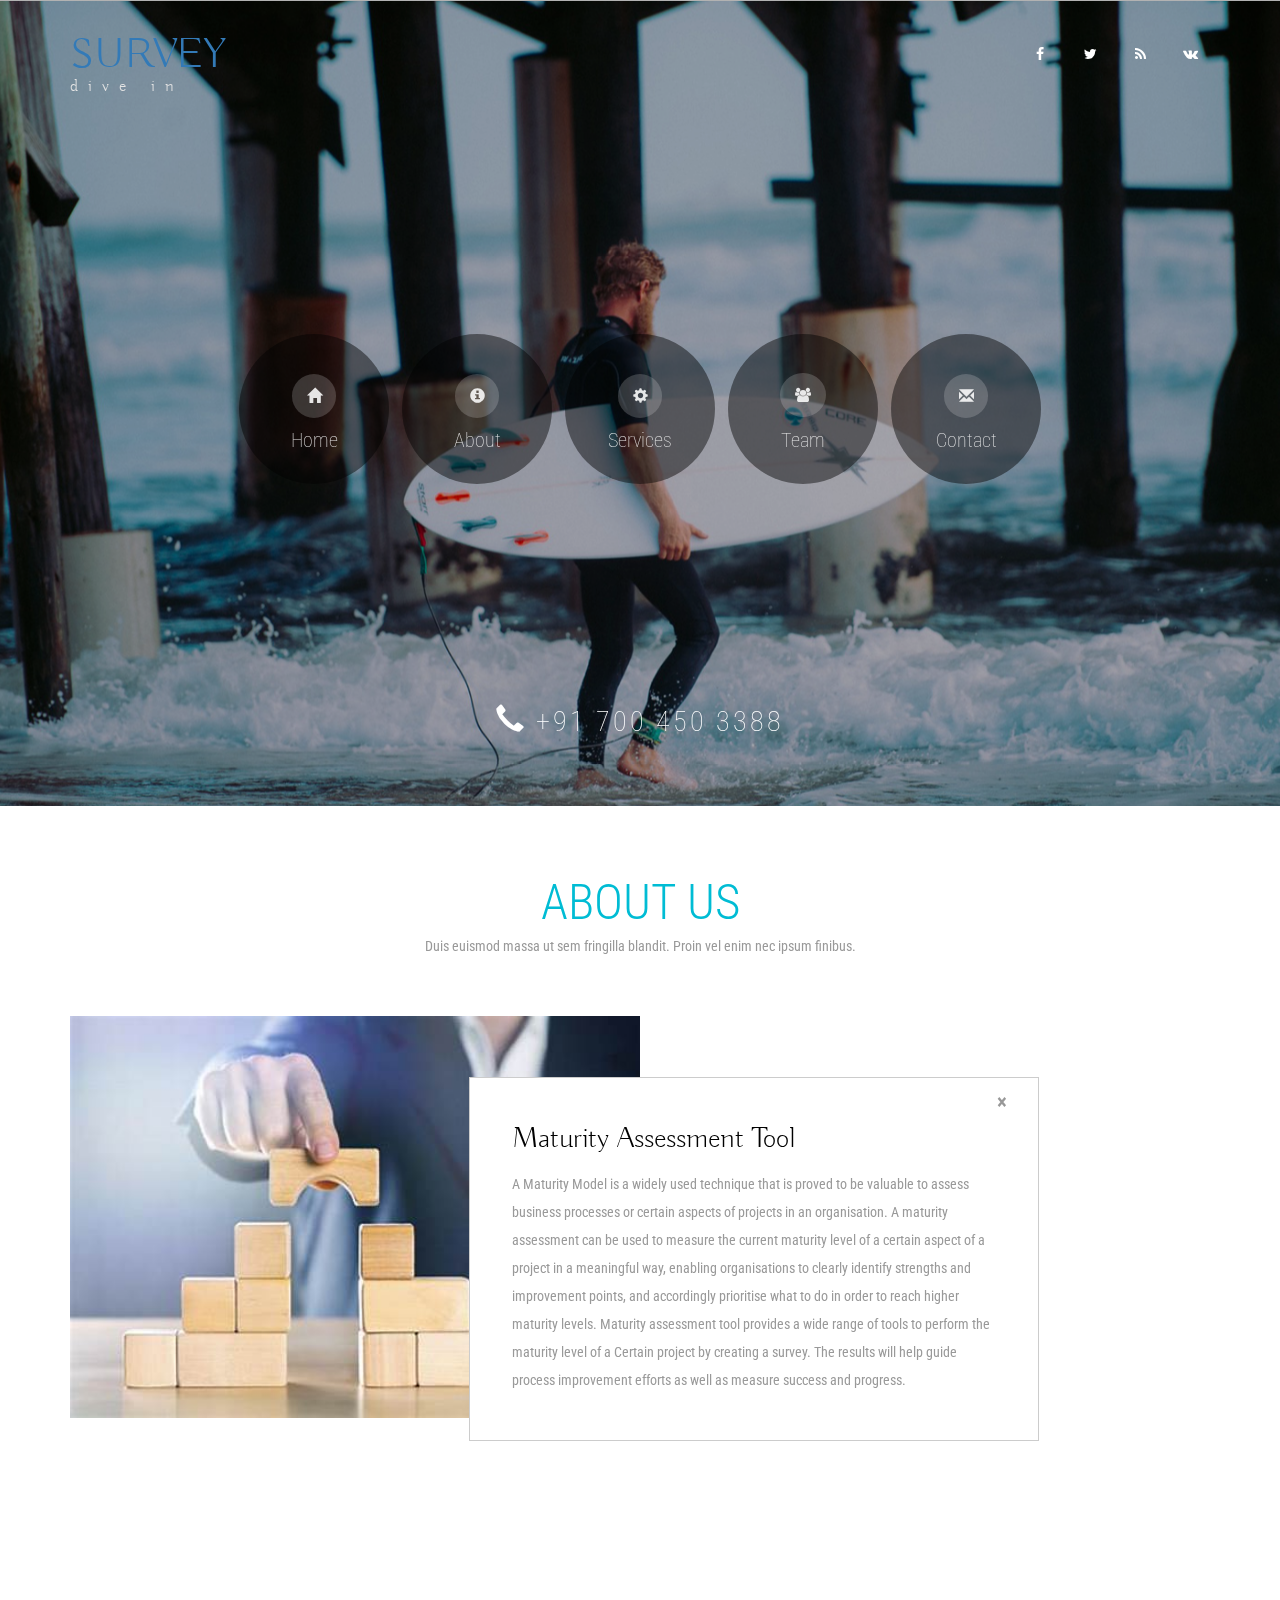
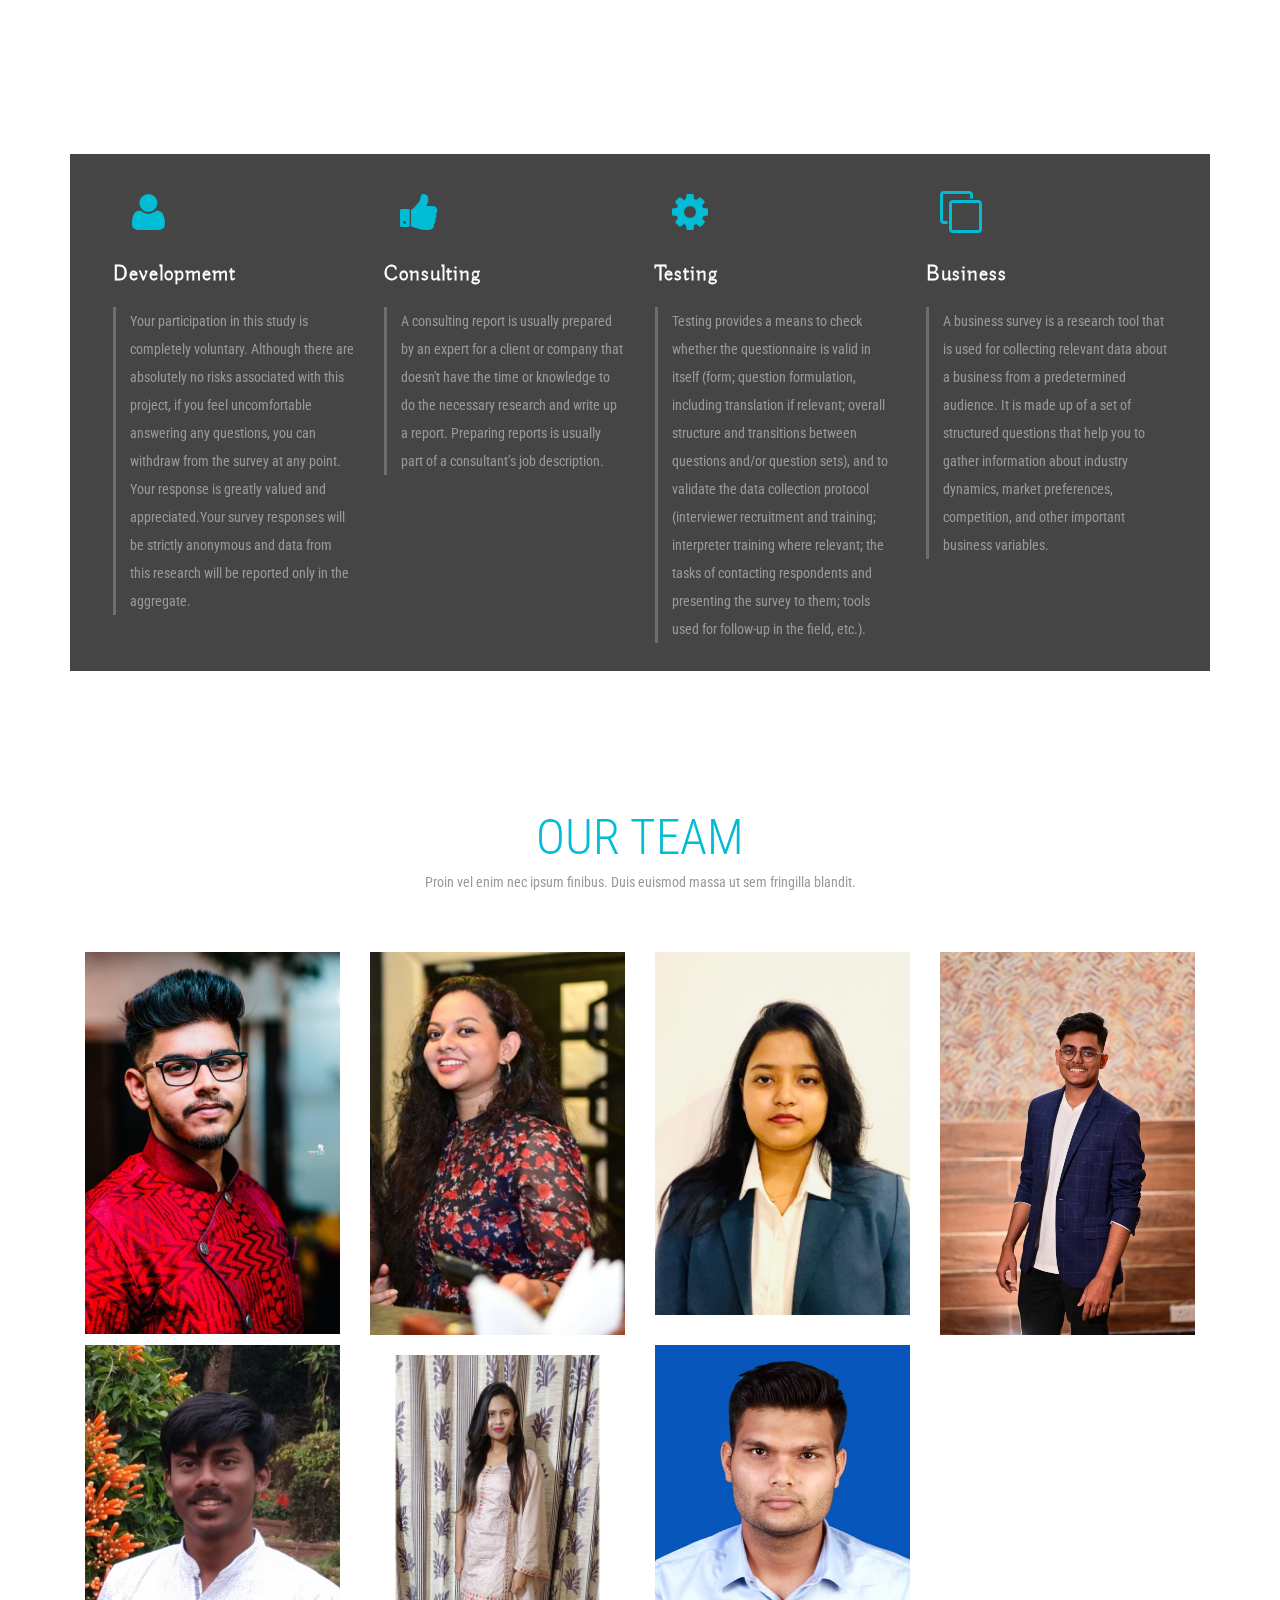
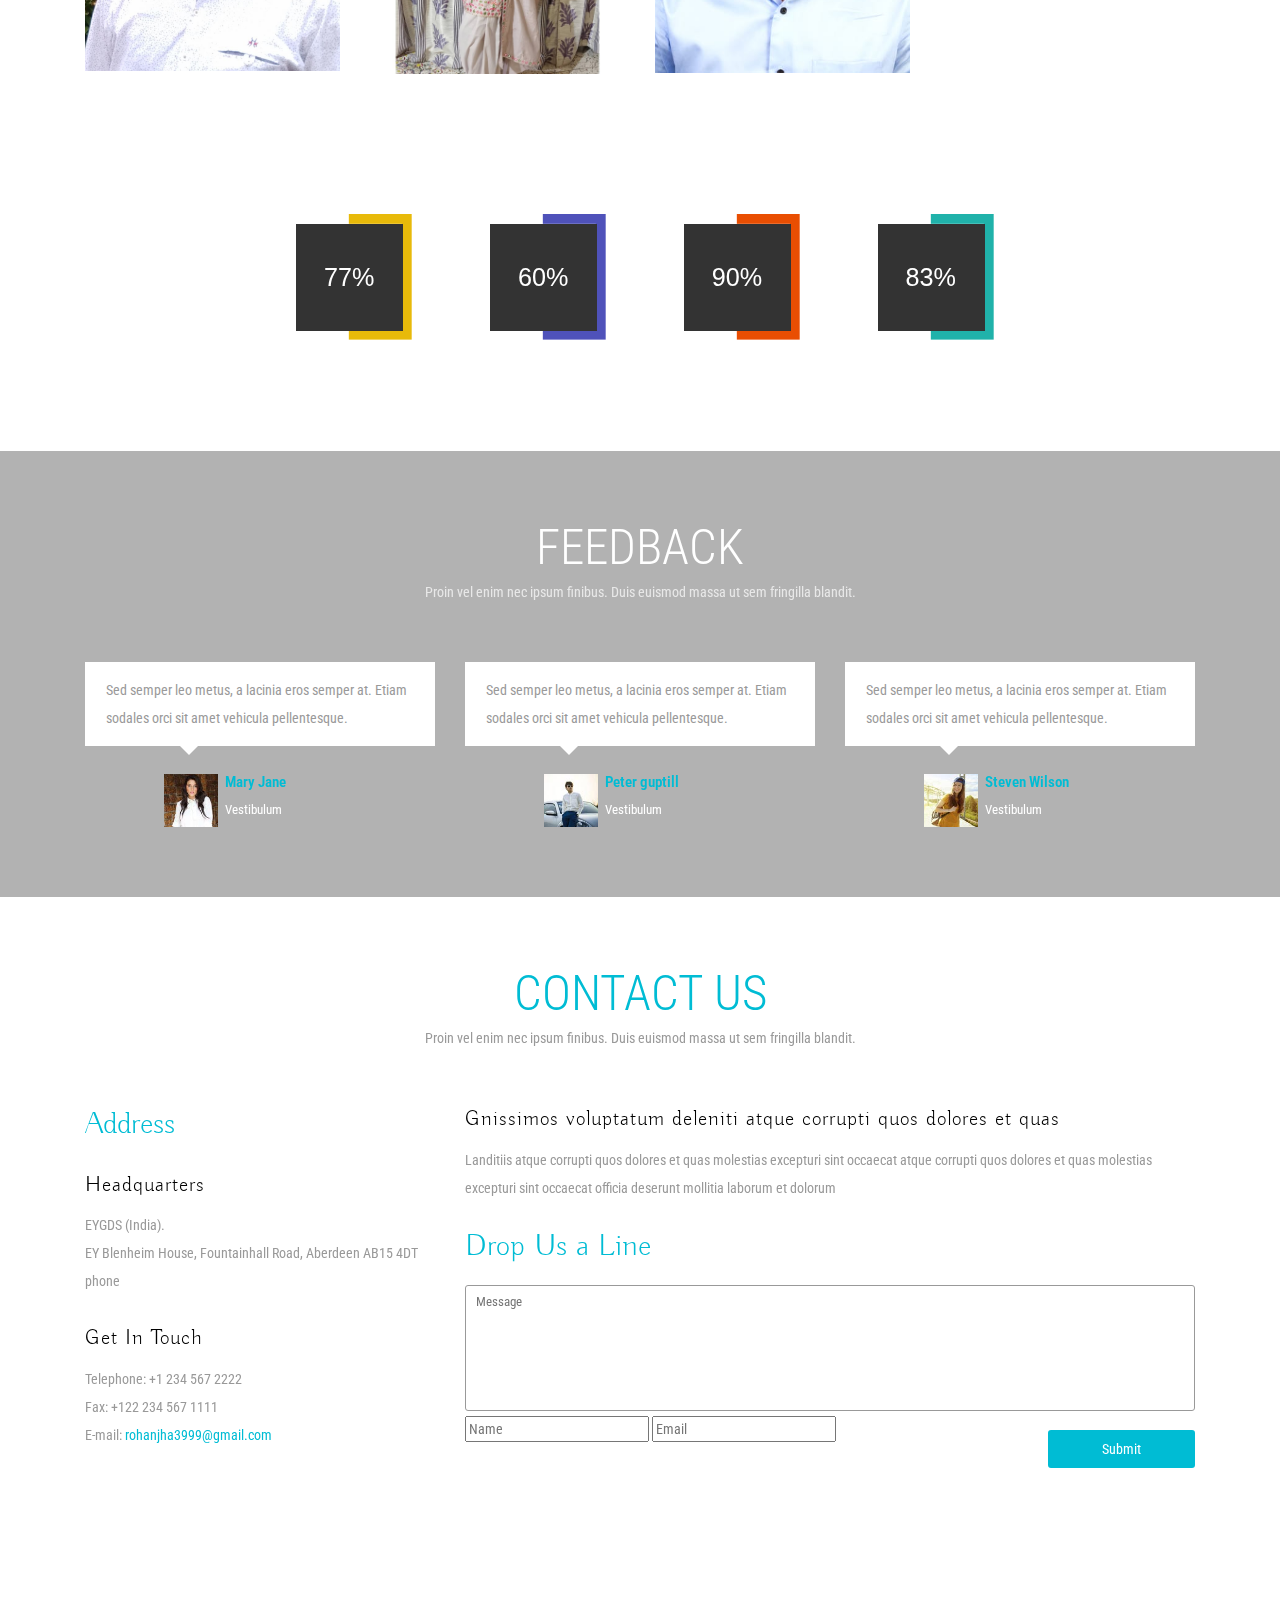
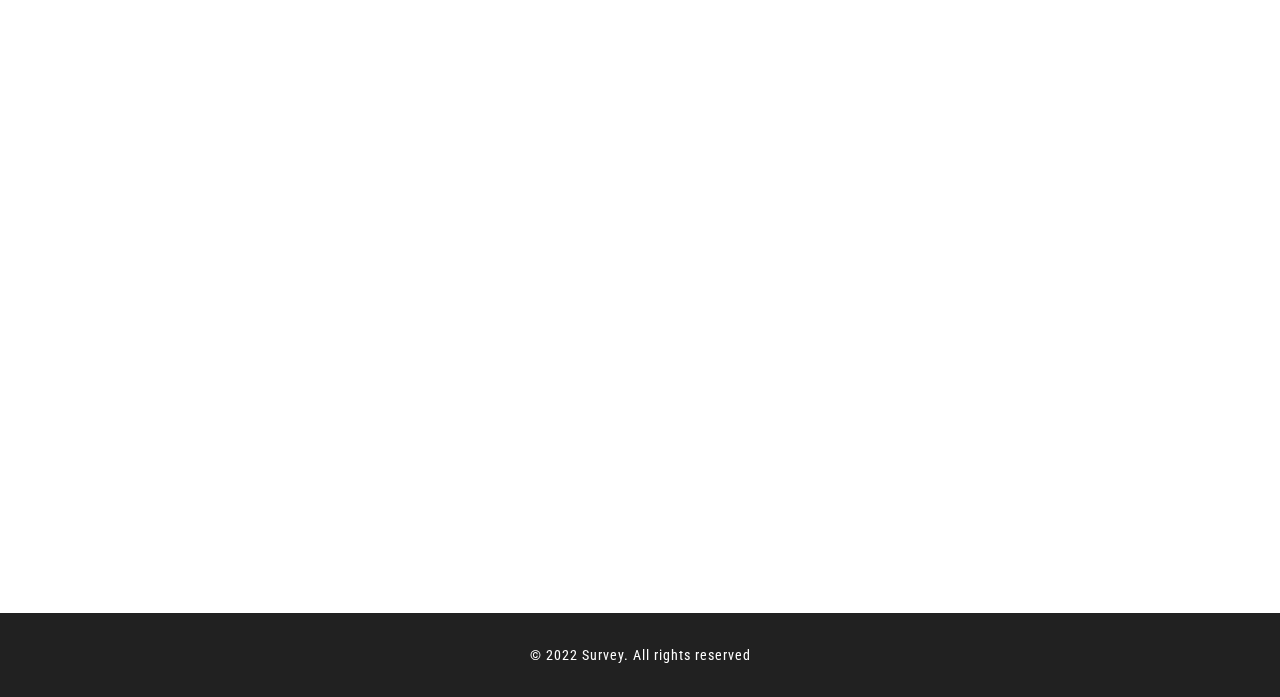
<file: index.html>
<!--
Author: W3layouts
Author URL: http://w3layouts.com
License: Creative Commons Attribution 3.0 Unported
License URL: http://creativecommons.org/licenses/by/3.0/
-->
<!DOCTYPE html>
<html lang="en">

<head>
    <title>Survey for Maturity Assessment Tool</title>
    <!-- mobile apps -->
    <meta name="viewport" content="width=device-width, initial-scale=1">
    <meta http-equiv="Content-Type" content="text/html; charset=utf-8" />
    <meta name="keywords" content="Surfer Responsive web template, Bootstrap Web Templates, Flat Web Templates, Android Compatible web template, 
	SmartPhone Compatible web template, free WebDesigns for Nokia, Samsung, LG, SonyEricsson, Motorola web design" />
    <script type="application/x-javascript">
        addEventListener("load", function() {
            setTimeout(hideURLbar, 0);
        }, false);

        function hideURLbar() {
            window.scrollTo(0, 1);
        }
    </script>
    <!-- //mobile apps -->
    <!-- Custom Theme files -->
    <link href="css/bootstrap.css" type="text/css" rel="stylesheet" media="all">
    <link href="css/style.css" type="text/css" rel="stylesheet" media="all">
    <link href="css/font-awesome.css" rel="stylesheet">
    <!-- font-awesome icons -->
    <link rel="stylesheet" href="css/percircle.css">
    <!-- //Custom Theme files -->
    <!-- js -->
    <script src="js/jquery-2.2.3.min.js"></script>
    <!-- //js -->
    <!-- web-fonts -->
    <link href='//fonts.googleapis.com/css?family=Buda:300' rel='stylesheet' type='text/css'>
    <link href='//fonts.googleapis.com/css?family=Roboto+Condensed:400,300,300italic,400italic,700,700italic' rel='stylesheet' type='text/css'>
    <!-- //web-fonts -->
</head>

<body>
    <!-- banner -->
    <div class="banner jarallax">
        <div class="banner-info">
            <div class="banner-top">
                <div class="container">
                    <div class="navbar-header banner-logo">
                        <a href="index.html">
                            <h1>
                                <a href="https://localhost:44303/Registers/Add" style="text-decoration:lightskyblue;">SURVEY</a><span>Dive In</span>
                            </h1>
                        </a>
                    </div>
                    <div class="banner-top-right">
                        <div class="agileinfo-social-grids">
                            <ul>
                                <li><a href="#"><i class="fa fa-facebook"></i></a></li>
                                <li><a href="#"><i class="fa fa-twitter"></i></a></li>
                                <li><a href="#"><i class="fa fa-rss"></i></a></li>
                                <li><a href="#"><i class="fa fa-vk"></i></a></li>
                            </ul>
                        </div>
                    </div>
                    <div class="clearfix"> </div>
                </div>
            </div>
            <!-- banner-text -->
            <div class="banner-text">
                <!-- top-navigation -->
                <div class="main">
                    <div class="container">
                        <nav id="menu" class="nav top-nav">
                            <button class="navtoogle">
								<span class="icon-menu glyphicon glyphicon-menu-hamburger"> </span> Menu
							</button>
                            <ul>
                                <li>
                                    <a href="index.html">
                                        <span class="icon">
											<i aria-hidden="true" class="icon-home glyphicon glyphicon-home"></i>
										</span>
                                        <span>Home</span>
                                    </a>
                                </li>
                                <li>
                                    <a href="#about" class="scroll">
                                        <span class="icon"> 
											<i aria-hidden="true" class="icon-services glyphicon glyphicon-info-sign"></i>
										</span>
                                        <span>About</span>
                                    </a>
                                </li>
                                <li>
                                    <a href="#services" class="scroll">
                                        <span class="icon">
											<i aria-hidden="true" class="icon-portfolio glyphicon glyphicon-cog"></i>
										</span>
                                        <span>Services</span>
                                    </a>
                                </li>
                                <li>
                                    <a href="#team" class="scroll">
                                        <span class="icon">
											<i aria-hidden="true" class="icon-team fa fa-group"></i>
										</span>
                                        <span>Team</span>
                                    </a>
                                </li>
                                <li>
                                    <a href="#contact" class="scroll">
                                        <span class="icon">
											<i aria-hidden="true" class="icon-contact glyphicon glyphicon-envelope"></i>
										</span>
                                        <span>Contact</span>
                                    </a>
                                </li>
                            </ul>
                        </nav>
                        <script src="js/modernizr.custom.js"></script>
                    </div>
                </div>
                <!-- //top-navigation -->
            </div>
            <!-- //banner-text -->
            <div class="clearfix"> </div>
            <p class="w3-agilephn"><span class="glyphicon glyphicon-earphone"></span> +91 700 450 3388 </p>
        </div>
    </div>
    <!-- //banner -->
    <!-- welcome -->
    <div id="about" class="welcome">
        <div class="container">
            <div class="agileits-title">
                <h2>About us</h2>
                <p>Duis euismod massa ut sem fringilla blandit. Proin vel enim nec ipsum finibus. </p>
            </div>
            <div class="w3ls-row alert">
                <div class="col-md-6 welcome-w3left">
                    <img src="images/img12.jpg" class="img-responsive" alt="" />
                </div>
                <div class="col-md-6 welcome-w3right">
                    <div class="welcome-agiletext">
                        <a href="#" class="close" data-dismiss="alert" aria-label="close">&times;</a>
                        <h4> Maturity Assessment Tool </h4>
                        <p>A Maturity Model is a widely used technique that is proved to be valuable to assess business processes or certain aspects of projects in an organisation. A maturity assessment can be used to measure the current maturity level of
                            a certain aspect of a project in a meaningful way, enabling organisations to clearly identify strengths and improvement points, and accordingly prioritise what to do in order to reach higher maturity levels. Maturity assessment
                            tool provides a wide range of tools to perform the maturity level of a Certain project by creating a survey. The results will help guide process improvement efforts as well as measure success and progress. </p>

                    </div>
                </div>
                <div class="clearfix"> </div>
            </div>
        </div>
    </div>
    <!-- //welcome -->
    <!-- services -->
    <div id="services" class="services jarallax">
        <div class="container">
            <div class="agileits-title w3title2">
                <h3>Services</h3>
                <p>Duis euismod massa ut sem fringilla blandit. Proin vel enim nec ipsum finibus. </p>
            </div>
            <div class="w3-services-grids">
                <div class="col-md-3 col-xs-6 w3l-services-grid">
                    <div class="w3ls-services-img">
                        <i class="fa fa-user" aria-hidden="true"></i>
                    </div>
                    <div class="agileits-services-info">
                        <h4>Developmemt </h4>
                        <p>Your participation in this study is completely voluntary. Although there are absolutely no risks associated with this project, if you feel uncomfortable answering any questions, you can withdraw from the survey at any point. Your
                            response is greatly valued and appreciated.Your survey responses will be strictly anonymous and data from this research will be reported only in the aggregate. </p>
                    </div>
                </div>
                <div class="col-md-3 col-xs-6 w3l-services-grid">
                    <div class="w3ls-services-img">
                        <i class="fa fa-thumbs-up" aria-hidden="true"></i>
                    </div>
                    <div class="agileits-services-info">
                        <h4>Consulting</h4>
                        <p>A consulting report is usually prepared by an expert for a client or company that doesn't have the time or knowledge to do the necessary research and write up a report. Preparing reports is usually part of a consultant’s job description.
                        </p>
                    </div>
                </div>
                <div class="col-md-3 col-xs-6 w3l-services-grid">
                    <div class="w3ls-services-img">
                        <i class="fa fa-cog" aria-hidden="true"></i>
                    </div>
                    <div class="agileits-services-info">
                        <h4>Testing</h4>
                        <p>Testing provides a means to check whether the questionnaire is valid in itself (form; question formulation, including translation if relevant; overall structure and transitions between questions and/or question sets), and to validate
                            the data collection protocol (interviewer recruitment and training; interpreter training where relevant; the tasks of contacting respondents and presenting the survey to them; tools used for follow-up in the field, etc.).</p>
                    </div>
                </div>
                <div class="col-md-3 col-xs-6 w3l-services-grid">
                    <div class="w3ls-services-img">
                        <i class="fa fa-clone" aria-hidden="true"></i>
                    </div>
                    <div class="agileits-services-info">
                        <h4>Business</h4>
                        <p>A business survey is a research tool that is used for collecting relevant data about a business from a predetermined audience. It is made up of a set of structured questions that help you to gather information about industry dynamics,
                            market preferences, competition, and other important business variables.</p>
                    </div>
                </div>




                <div class="clearfix"> </div>
            </div>
        </div>
    </div>
    <!-- //services -->
    <!-- team -->
    <div id="team" class="team agileits">
        <div class="team-agileinfo">
            <div class="container">
                <div class="agileits-title">
                    <h3>Our Team</h3>
                    <p>Proin vel enim nec ipsum finibus. Duis euismod massa ut sem fringilla blandit.</p>
                </div>
                <div class="team-row agileits-w3layouts">
                    <div class="col-md-3 col-xs-6 team-grids">
                        <div class="team-agileimg">
                            <img class="img-responsive" src="images/img3.jpeg" alt="">
                            <div class="captn">
                                <div class="captn-top">
                                    <h4>Rohan Jha </h4>
                                    <p>Aenean pulvinar ac enimet posuere tincidunt velit Utin tincidunt</p>
                                </div>
                                <div class="social-w3lsicon agileinfo-social-grids">
                                    <ul>
                                        <li><a href="#"><i class="fa fa-facebook"></i></a></li>
                                        <li><a href="#"><i class="fa fa-twitter"></i></a></li>
                                        <li><a href="#"><i class="fa fa-rss"></i></a></li>
                                    </ul>
                                </div>
                            </div>
                        </div>
                    </div>
                    <div class="col-md-3 col-xs-6 team-grids">
                        <div class="team-agileimg">
                            <img class="img-responsive" src="images/img4.jpeg" alt="">
                            <div class="captn">
                                <div class="captn-top">
                                    <h4>Poulami Das</h4>
                                    <p>Aenean pulvinar ac enimet posuere tincidunt velit Utin tincidunt</p>
                                </div>
                                <div class="social-w3lsicon agileinfo-social-grids">
                                    <ul>
                                        <li><a href="#"><i class="fa fa-facebook"></i></a></li>
                                        <li><a href="#"><i class="fa fa-twitter"></i></a></li>
                                        <li><a href="#"><i class="fa fa-rss"></i></a></li>
                                    </ul>
                                </div>
                            </div>
                        </div>
                    </div>
                    <div class="col-md-3 col-xs-6 team-grids">
                        <div class="team-agileimg">
                            <img class="img-responsive" src="images/img5.jpeg" alt="">
                            <div class="captn">
                                <div class="captn-top">
                                    <h4>Swagatika Badajena</h4>
                                    <p>Aenean pulvinar ac enimet posuere tincidunt velit Utin tincidunt</p>
                                </div>
                                <div class="social-w3lsicon agileinfo-social-grids">
                                    <ul>
                                        <li><a href="#"><i class="fa fa-facebook"></i></a></li>
                                        <li><a href="#"><i class="fa fa-twitter"></i></a></li>
                                        <li><a href="#"><i class="fa fa-rss"></i></a></li>
                                    </ul>
                                </div>
                            </div>
                        </div>
                    </div>
                    <div class="col-md-3 col-xs-6 team-grids">
                        <div class="team-agileimg">
                            <img class="img-responsive" src="images/img15.jpeg" alt="">
                            <div class="captn">
                                <div class="captn-top">
                                    <h4>Ankit Senapati</h4>
                                    <p>Aenean pulvinar ac enimet posuere tincidunt velit Utin tincidunt</p>
                                </div>
                                <div class="social-w3lsicon agileinfo-social-grids">
                                    <ul>
                                        <li><a href="#"><i class="fa fa-facebook"></i></a></li>
                                        <li><a href="#"><i class="fa fa-twitter"></i></a></li>
                                        <li><a href="#"><i class="fa fa-rss"></i></a></li>
                                    </ul>
                                </div>
                            </div>
                        </div>
                    </div>
                    <div class="clearfix"> </div>
                    <div class="col-md-3 col-xs-6 team-grids" style="margin-top: 10px;">
                        <div class="team-agileimg">
                            <img class="img-responsive" src="images/img8.jpeg" alt="">
                            <div class="captn">
                                <div class="captn-top">
                                    <h4>Ankit Sahoo</h4>
                                    <p>Aenean pulvinar ac enimet posuere tincidunt velit Utin tincidunt</p>
                                </div>
                                <div class="social-w3lsicon agileinfo-social-grids">
                                    <ul>
                                        <li><a href="#"><i class="fa fa-facebook"></i></a></li>
                                        <li><a href="#"><i class="fa fa-twitter"></i></a></li>
                                        <li><a href="#"><i class="fa fa-rss"></i></a></li>
                                    </ul>
                                </div>
                            </div>
                        </div>
                    </div>
                    <div class="col-md-3 col-xs-6 team-grids" style="margin-top: 20px;">
                        <div class=" team-agileimg ">
                            <img class="img-responsive " src="images/img14.jpg " alt=" ">
                            <div class="captn ">
                                <div class="captn-top ">
                                    <h4>Suruchi sinha</h4>
                                    <p>Aenean pulvinar ac enimet posuere tincidunt velit Utin tincidunt</p>
                                </div>
                                <div class="social-w3lsicon agileinfo-social-grids ">
                                    <ul>
                                        <li><a href="# "><i class="fa fa-facebook "></i></a></li>
                                        <li><a href="# "><i class="fa fa-twitter "></i></a></li>
                                        <li><a href="# "><i class="fa fa-rss "></i></a></li>
                                    </ul>
                                </div>
                            </div>
                        </div>
                    </div>
                    <div class="col-md-3 col-xs-6 team-grids " style="margin-top: 10px; ">
                        <div class="team-agileimg ">
                            <img class="img-responsive " src="images/img7.jpeg " alt=" ">
                            <div class="captn ">
                                <div class="captn-top ">
                                    <h4>Atulya Das</h4>
                                    <p>Aenean pulvinar ac enimet posuere tincidunt velit Utin tincidunt</p>
                                </div>
                                <div class="social-w3lsicon agileinfo-social-grids ">
                                    <ul>
                                        <li><a href="# "><i class="fa fa-facebook "></i></a></li>
                                        <li><a href="# "><i class="fa fa-twitter "></i></a></li>
                                        <li><a href="# "><i class="fa fa-rss "></i></a></li>
                                    </ul>
                                </div>
                            </div>
                        </div>
                    </div>
                    <div class="clearfix "> </div>
                </div>
            </div>
        </div>
    </div>
    <!-- //team -->
    <!-- products -->
    <div class="products jarallax ">
        <div class="container ">
            <div class="products-w3ls-row ">
                <div class="dark-area ">
                    <!-- some colors -->
                    <div class="col-xs-3 col-md-3 products-grids ">
                        <div id="lightcircle " class="c100 p60 dark ">
                            <span>77%</span>
                            <div class="slice ">
                                <div class="bar "></div>
                                <div class="fill "></div>
                            </div>
                        </div>
                        <h5> Development </h5>
                    </div>
                    <div class="col-xs-3 col-md-3 products-grids ">
                        <div id="dgreencircle " class="c100 p60 dark blue ">
                            <span>60%</span>
                            <div class="slice ">
                                <div class="bar "></div>
                                <div class="fill "></div>
                            </div>
                        </div>
                        <h5> Testing</h5>
                    </div>
                    <div class="col-xs-3 col-md-3 products-grids ">
                        <div id="sacircle " class="c100 p60 dark pink ">
                            <span>90%</span>
                            <div class="slice ">
                                <div class="bar "></div>
                                <div class="fill "></div>
                            </div>
                        </div>
                        <h5> Consulting</h5>
                    </div>
                    <div class="col-xs-3 col-md-3 products-grids ">
                        <div id="sacircle1 " class="c100 p60 dark green ">
                            <span>83%</span>
                            <div class="slice ">
                                <div class="bar "></div>
                                <div class="fill "></div>
                            </div>
                        </div>
                        <h5> Business </h5>
                    </div>
                    <div class="clearfix "> </div>
                    <!-- //some colors -->
                </div>
                <!-- //dark-area -->
                <script type="text/javascript " src="js/percircle.js "></script>
            </div>
        </div>
    </div>
    <!-- //products -->
    <!-- gallery -->

    <!-- //gallery -->
    <!-- feedback -->
    <div class="feedback jarallax ">
        <div class="feedback-agileinfo ">
            <div class="container ">
                <div class="agileits-title w3title2 ">
                    <h3>Feedback</h3>
                    <p>Proin vel enim nec ipsum finibus. Duis euismod massa ut sem fringilla blandit.</p>
                </div>
                <div class="agileits-feedback-grids ">
                    <div class="col-sm-4 feedback-info ">
                        <div class="feedback-top ">
                            <p> Sed semper leo metus, a lacinia eros semper at. Etiam sodales orci sit amet vehicula pellentesque. </p>
                        </div>
                        <div class="feedback-grids ">
                            <div class="feedback-img ">
                                <img src="images/f1.jpg " alt=" " />
                            </div>
                            <div class="feedback-img-info ">
                                <h5>Mary Jane</h5>
                                <p>Vestibulum</p>
                            </div>
                            <div class="clearfix "> </div>
                        </div>
                    </div>
                    <div class="col-sm-4 feedback-info ">
                        <div class="feedback-top ">
                            <p> Sed semper leo metus, a lacinia eros semper at. Etiam sodales orci sit amet vehicula pellentesque. </p>
                        </div>
                        <div class="feedback-grids ">
                            <div class="feedback-img ">
                                <img src="images/f2.jpg " alt=" " />
                            </div>
                            <div class="feedback-img-info ">
                                <h5>Peter guptill</h5>
                                <p>Vestibulum</p>
                            </div>
                            <div class="clearfix "> </div>
                        </div>
                    </div>
                    <div class="col-sm-4 feedback-info ">
                        <div class="feedback-top ">
                            <p> Sed semper leo metus, a lacinia eros semper at. Etiam sodales orci sit amet vehicula pellentesque. </p>
                        </div>
                        <div class="feedback-grids ">
                            <div class="feedback-img ">
                                <img src="images/f3.jpg " alt=" " />
                            </div>
                            <div class="feedback-img-info ">
                                <h5>Steven Wilson</h5>
                                <p>Vestibulum</p>
                            </div>
                            <div class="clearfix "> </div>
                        </div>
                    </div>
                    <div class="clearfix "> </div>
                </div>
            </div>
        </div>
    </div>
    <!-- //feedback -->
    <!-- contact -->
    <div id="contact " class="contact ">
        <div class="container ">
            <div class="agileits-title ">
                <h3>Contact Us</h3>
                <p>Proin vel enim nec ipsum finibus. Duis euismod massa ut sem fringilla blandit.</p>
            </div>
            <div class="contact-info ">
                <div class="col-md-4 contact-grids ">
                    <div class="cnt-address ">
                        <h3>Address</h3>
                        <h4>Headquarters</h4>
                        <p>EYGDS (India).
                            <span class="w3ls-text ">EY

Blenheim House, Fountainhall Road,

Aberdeen AB15 4DT

phone</span>
                        </p>
                        <h4>Get In Touch</h4>
                        <p>Telephone: +1 234 567 2222
                            <span>Fax: +122 234 567 1111</span> E-mail: <a href="rohanjha3999@gmail.com ">rohanjha3999@gmail.com</a>
                        </p>
                    </div>
                </div>
                <div class="col-md-8 contact-grids ">
                    <h4 class="cnt-text ">Gnissimos voluptatum deleniti atque corrupti quos dolores et quas</h4>
                    <p>Landitiis atque corrupti quos dolores et quas molestias excepturi sint occaecat atque corrupti quos dolores et quas molestias excepturi sint occaecat officia deserunt mollitia laborum et dolorum </p>
                    <div class="contact-form ">
                        <h3>Drop Us a Line</h3>
                        <form action="# " method="post ">
                            <textarea placeholder="Message " required=" "></textarea>
                            <input type="text " placeholder="Name " required=" ">
                            <input type="email " placeholder="Email " required=" ">
                            <input type="submit" text="">
                        </form>
                    </div>
                </div>
                <div class="clearfix "> </div>
            </div>
            <div class="map ">
                <iframe src="https://www.google.com/maps/embed?pb=!1m18!1m12!1m3!1d48393.30799446157!2d-74.01837574721542!3d40.70520823566694!2m3!1f0!2f0!3f0!3m2!1i1024!2i768!4f13.1!3m3!1m2!1s0x89c24fa5d33f083b%3A0xc80b8f06e177fe62!2sNew+York%2C+NY%2C+USA!5e0!3m2!1sen!2sin!4v1453557757637 "
                    allowfullscreen></iframe>
            </div>
        </div>
    </div>
    <!-- //contact -->
    <!-- subscribe -->
    <div class="subscribe jarallax ">
        <div class="subscribe-agileinfo ">
            <div class="container ">
                <div class="agileits-title w3title2 ">
                    <h3>SignUp ForSurvey </h3>
                </div>

            </div>
        </div>
    </div>
    <!-- //subscribe -->
    <!-- footer -->
    <div class="w3l-footer ">
        <div class="container ">
            <div class="copyright-agile ">
                <p>&copy; 2022 Survey. All rights reserved</p>
            </div>
        </div>
    </div>
    <!-- //footer -->
    <!-- modal-about -->
    <div class="modal bnr-modal fade " id="myModal " tabindex="-1 " role="dialog ">
        <div class="modal-dialog " role="document ">
            <div class="modal-content ">
                <div class="modal-header ">
                    <button type="button " class="close " data-dismiss="modal " aria-label="Close "><span aria-hidden="true ">&times;</span></button>
                </div>
                <div class="modal-body modal-spa ">
                    <iframe src="https://player.vimeo.com/video/117554484?title=0&portrait=0 "></iframe>
                    <div class="modal-w3lstext ">
                        <h4>Blanditiis deleniti</h4>
                        <p>Lorem ipsum dolor sit amet, consectetur adipiscing elit. Cras rutrum iaculis enim, non convallis felis mattis at. Donec fringilla lacus eu pretium rutrum. Cras aliquet congue ullamcorper. Etiam mattis eros eu ullamcorper volutpat.
                            Proin ut dui a urna efficitur varius. uisque molestie cursus mi et congue consectetur adipiscing elit cras rutrum iaculis enim, Lorem ipsum dolor sit amet, non convallis felis mattis at. Maecenas sodales tortor ac ligula ultrices
                            dictum et quis urna. Etiam pulvinar metus neque, eget porttitor massa vulputate in. Fusce lacus purus, pulvinar ut lacinia id, sagittis eumi.</p>
                    </div>
                </div>
            </div>
        </div>
    </div>
    <!-- //modal-about -->
    <!-- jarallax -->
    <script src="js/SmoothScroll.min.js "></script>
    <script src="js/jarallax.js "></script>
    <script type="text/javascript ">
        /* init Jarallax */
        $('.jarallax').jarallax({
            speed: 0.5,
            imgWidth: 1366,
            imgHeight: 768
        })
    </script>
    <!-- //jarallax -->
    <!-- start-smooth-scrolling -->
    <script type="text/javascript " src="js/move-top.js "></script>
    <script type="text/javascript " src="js/easing.js "></script>
    <script type="text/javascript ">
        jQuery(document).ready(function($) {
            $(".scroll ").click(function(event) {
                event.preventDefault();

                $('html,body').animate({
                    scrollTop: $(this.hash).offset().top
                }, 1000);
            });
        });
    </script>
    <!-- //end-smooth-scrolling -->
    <!-- smooth-scrolling-of-move-up -->
    <script type="text/javascript ">
        $(document).ready(function() {
            /*
            var defaults = {
            	containerID: 'toTop', // fading element id
            	containerHoverID: 'toTopHover', // fading element hover id
            	scrollSpeed: 1200,
            	easingType: 'linear' 
            };
            */

            $().UItoTop({
                easingType: 'easeOutQuart'
            });

        });
    </script>
    <!-- //smooth-scrolling-of-move-up -->
    <!-- Bootstrap core JavaScript
    ================================================== -->
    <!-- Placed at the end of the document so the pages load faster -->
    <script src="js/bootstrap.js "></script>
</body>

</html>
</file>
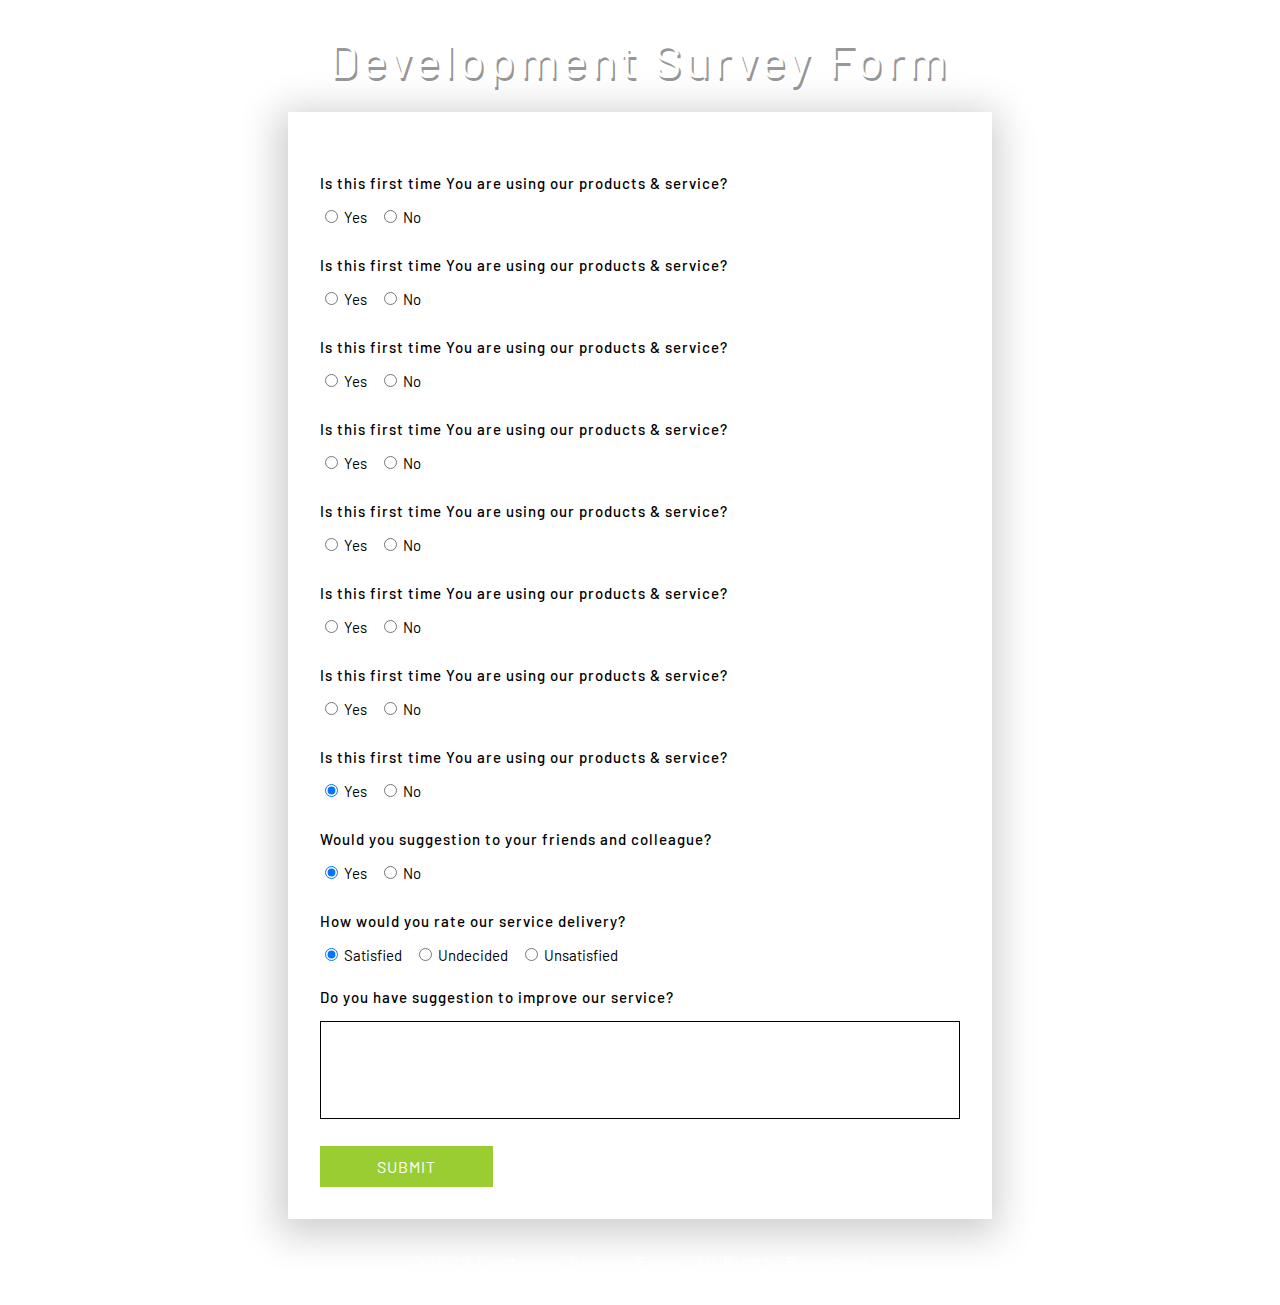
<file: index1.html>
<!--A Design by W3layouts
   Author: W3layout
   Author URL: http://w3layouts.com
   License: Creative Commons Attribution 3.0 Unported
   License URL: http://creativecommons.org/licenses/by/3.0/
   -->
<!DOCTYPE html>
<html lang="en">

<head>
    <title>Customer Survey Form a Flat Responsive Widget Template :: w3layouts </title>
    <!-- Meta tags -->
    <meta name="viewport" content="width=device-width, initial-scale=1" />
    <meta http-equiv="Content-Type" content="text/html; charset=utf-8" />
    <meta name="keywords" content="Customer Survey Form Responsive Widget, Audio and Video players, Login Form Web Template, Flat Pricing Tables, Flat Drop-Downs, Sign-Up Web Templates, Flat Web Templates, Login Sign-up Responsive Web Template, Smartphone Compatible Web Template, Free Web Designs for Nokia, Samsung, LG, Sony Ericsson, Motorola Web Design"
    />
    <script>
        addEventListener("load", function() {
            setTimeout(hideURLbar, 0);
        }, false);

        function hideURLbar() {
            window.scrollTo(0, 1);
        }
    </script>
    <!-- Meta tags -->
    <!--stylesheets-->
    <link href="css/style1.css" rel='stylesheet' type='text/css' media="all">
    <!--//style sheet end here-->
    <link href="//fonts.googleapis.com/css?family=Barlow:300,400,500" rel="stylesheet">
</head>

<body>
    <h1 class="header-w3ls">
        Development Survey Form
    </h1>
    <!-- multistep form -->
    <div class="main-bothside">
        <form action="#" method="post">

            <div class="personal-info">
                <p>Is this first time You are using our products & service?</p>
                <div class="form-check">
                    <input class="form-check-input" type="radio" name="select4" value="option1" checked="">
                    <label class="form-check-label">
                  Yes
                  </label>
                </div>
                <div class="form-check">
                    <input class="form-check-input" type="radio" name="select4" value="option2">
                    <label class="form-check-label">
                  No
                  </label>
                </div>
            </div>
            <div class="personal-info">
                <p>Is this first time You are using our products & service?</p>
                <div class="form-check">
                    <input class="form-check-input" type="radio" name="select4" value="option1" checked="">
                    <label class="form-check-label">
                  Yes
                  </label>
                </div>
                <div class="form-check">
                    <input class="form-check-input" type="radio" name="select4" value="option2">
                    <label class="form-check-label">
                  No
                  </label>
                </div>
            </div>
            <div class="personal-info">
                <p>Is this first time You are using our products & service?</p>
                <div class="form-check">
                    <input class="form-check-input" type="radio" name="select4" value="option1" checked="">
                    <label class="form-check-label">
                  Yes
                  </label>
                </div>
                <div class="form-check">
                    <input class="form-check-input" type="radio" name="select4" value="option2">
                    <label class="form-check-label">
                  No
                  </label>
                </div>
            </div>
            <div class="personal-info">
                <p>Is this first time You are using our products & service?</p>
                <div class="form-check">
                    <input class="form-check-input" type="radio" name="select4" value="option1" checked="">
                    <label class="form-check-label">
                  Yes
                  </label>
                </div>
                <div class="form-check">
                    <input class="form-check-input" type="radio" name="select4" value="option2">
                    <label class="form-check-label">
                  No
                  </label>
                </div>
            </div>
            <div class="personal-info">
                <p>Is this first time You are using our products & service?</p>
                <div class="form-check">
                    <input class="form-check-input" type="radio" name="select4" value="option1" checked="">
                    <label class="form-check-label">
                  Yes
                  </label>
                </div>
                <div class="form-check">
                    <input class="form-check-input" type="radio" name="select4" value="option2">
                    <label class="form-check-label">
                  No
                  </label>
                </div>
            </div>
            <div class="personal-info">
                <p>Is this first time You are using our products & service?</p>
                <div class="form-check">
                    <input class="form-check-input" type="radio" name="select4" value="option1" checked="">
                    <label class="form-check-label">
                  Yes
                  </label>
                </div>
                <div class="form-check">
                    <input class="form-check-input" type="radio" name="select4" value="option2">
                    <label class="form-check-label">
                  No
                  </label>
                </div>
            </div>
            <div class="personal-info">
                <p>Is this first time You are using our products & service?</p>
                <div class="form-check">
                    <input class="form-check-input" type="radio" name="select4" value="option1" checked="">
                    <label class="form-check-label">
                  Yes
                  </label>
                </div>
                <div class="form-check">
                    <input class="form-check-input" type="radio" name="select4" value="option2">
                    <label class="form-check-label">
                  No
                  </label>
                </div>
            </div>
            <div class="personal-info">
                <p>Is this first time You are using our products & service?</p>
                <div class="form-check">
                    <input class="form-check-input" type="radio" name="select4" value="option1" checked="">
                    <label class="form-check-label">
                  Yes
                  </label>
                </div>
                <div class="form-check">
                    <input class="form-check-input" type="radio" name="select4" value="option2">
                    <label class="form-check-label">
                  No
                  </label>
                </div>
            </div>
            <div class="personal-info">
                <p>Would you suggestion to your friends and colleague?</p>
                <div class="form-check">
                    <input class="form-check-input" type="radio" name="select5" value="option1" checked="">
                    <label class="form-check-label">
                  Yes
                  </label>
                </div>
                <div class="form-check">
                    <input class="form-check-input" type="radio" name="select5" value="option2">
                    <label class="form-check-label">
                  No
                  </label>
                </div>
            </div>
            <div class="personal-info">
                <p>How would you rate our service delivery?</p>
                <div class="form-check">
                    <input class="form-check-input" type="radio" name="select6" value="option1" checked="">
                    <label class="form-check-label">
                  Satisfied
                  </label>
                </div>
                <div class="form-check">
                    <input class="form-check-input" type="radio" name="select6" value="option2">
                    <label class="form-check-label">
                  Undecided
                  </label>
                </div>
                <div class="form-check">
                    <input class="form-check-input" type="radio" name="select6" value="option2">
                    <label class="form-check-label">
                  Unsatisfied
                  </label>
                </div>
            </div>
            <div class="form-control-w3l">
                <p>Do you have suggestion to improve our service?</p>
                <textarea name="Message" placeholder="" required=""></textarea>
            </div>
            <div class="form-group">
            </div>
            <input type="submit" value="Submit">
        </form>
    </div>
    <div class="copy">
        <p>©2022 Customer Survey Form. All Rights Reserved</p>
    </div>
</body>

</html>
</file>
<file: css/style.css>
/*--
Author: W3layouts
Author URL: http://w3layouts.com
License: Creative Commons Attribution 3.0 Unported
License URL: http://creativecommons.org/licenses/by/3.0/
--*/

body {
    margin: 0;
    font-family: 'Roboto Condensed', sans-serif;
    background: #fff;
}

body a {
    transition: 0.5s all;
    -webkit-transition: 0.5s all;
    -moz-transition: 0.5s all;
    -o-transition: 0.5s all;
    -ms-transition: 0.5s all;
    text-decoration: none;
}

h1,
h2,
h3,
h4,
h5,
h6 {
    margin: 0;
    font-family: 'Buda', cursive;
}

p {
    margin: 0;
}

ul,
label {
    margin: 0;
    padding: 0;
}

body a:hover,
body a:focus {
    text-decoration: none;
    outline: none;
}


/*-- banner--*/

.banner {
    background: url(../images/1.jpg)no-repeat center;
    -webkit-background-size: cover;
    background-size: cover;
    -moz-background-size: cover;
}

.banner-info,
.feedback-agileinfo {
    background: rgba(0, 0, 0, 0.3);
}


/*-- banner-top --*/

.banner-top {
    padding: 2.5em 0 0;
}

.banner-top-right {
    float: right;
}

.banner-top-grids.banner-logo {
    text-align: center;
}

.banner-logo a {
    display: inline-block;
}

.banner-logo h1 {
    font-size: 3em;
    display: inline-block;
    line-height: 1em;
    vertical-align: middle;
    color: #fff;
    text-decoration: none;
}

.banner-logo h1 span {
    font-size: 0.4em;
    letter-spacing: 10px;
    line-height: 1em;
    display: block;
    color: #E3E3E3;
    margin-top: 2px;
    text-transform: lowercase;
}


/*-- social-icons --*/

.agileinfo-social-grids ul {
    padding: 0;
    margin: 0;
}

.agileinfo-social-grids ul li {
    display: inline-block;
}

.agileinfo-social-grids ul li a {
    color: #FFFFFF;
    text-align: center;
}

.agileinfo-social-grids ul li a i.fa {
    transition: 0.5s all;
    -webkit-transition: 0.5s all;
    -moz-transition: 0.5s all;
    -o-transition: 0.5s all;
    -ms-transition: 0.5s all;
    width: 40px;
    height: 40px;
    line-height: 2.8em;
    -webkit-border-radius: 50%;
    -moz-border-radius: 50%;
    -o-border-radius: 50%;
    -ms-border-radius: 50%;
    border-radius: 50%;
}

.agileinfo-social-grids ul li a i.fa.fa-facebook:hover {
    background: #3b5998;
}

.agileinfo-social-grids ul li a i.fa.fa-twitter {
    margin: 0 .5em;
}

.agileinfo-social-grids ul li a i.fa.fa-twitter:hover {
    background: #55acee;
}

.agileinfo-social-grids ul li a i.fa.fa-rss {
    margin: 0 .5em 0 0;
}

.agileinfo-social-grids ul li a i.fa.fa-rss:hover {
    background: #f26522;
}

.agileinfo-social-grids ul li a i.fa.fa-vk:hover {
    background: #45668e;
}


/*-- w3-header-bottom --*/


/*-- //banner-top --*/


/*-- banner-text --*/

.banner-text {
    padding: 17em 0 15em;
    text-align: center;
}


/*-- //banner-text --*/


/*-- top-nav --*/

.banner .nav ul {
    margin: 0;
    padding: 0;
}

.banner .nav li span {
    display: block;
}

.banner .nav a {
    font-size: 1.4em;
    display: block;
    color: rgba(249, 249, 249, .9);
    text-decoration: none;
    -webkit-transition: color .5s, background .5s, height .5s;
    -moz-transition: color .5s, background .5s, height .5s;
    -o-transition: color .5s, background .5s, height .5s;
    -ms-transition: color .5s, background .5s, height .5s;
    transition: color .5s, background .5s, height .5s;
    font-weight: 100;
}

.banner .nav i {
    /* Make the font smoother for Chrome */
    -webkit-transform: translate3d(0, 0, 0);
    -moz-transform: translate3d(0, 0, 0);
    -o-transform: translate3d(0, 0, 0);
    -ms-transform: translate3d(0, 0, 0);
    transform: translate3d(0, 0, 0);
}


/* Remove the blue Web-kit background when element is tapped */

.no-touch .banner .nav ul:hover a {
    color: rgba(249, 249, 249, .5);
}

.no-touch .banner .nav ul:hover a:hover {
    color: rgba(249, 249, 249, 0.99);
}


/* Adding some background color to the different menu items */

.banner .nav li:nth-child(6n+1) {
    border: none;
}

.banner .nav li {
    background: #1ABC9C;
}


/* Transforms the list into a horizontal navigation */

.banner .nav li {
    text-align: center;
    -webkit-transition: border .5s;
    -moz-transition: border .5s;
    -o-transition: border .5s;
    -ms-transition: border .5s;
    transition: border .5s;
    background: rgba(0, 0, 0, 0.45);
    display: inline-block;
    margin: 0 5px;
    -webkit-border-radius: 50%;
    -moz-border-radius: 50%;
    -o-border-radius: 50%;
    -ms-border-radius: 50%;
    border-radius: 50%;
}

.banner .nav li a {
    width: 150px;
    height: 150px;
}


/* Placing the icon */

.icon {
    padding-top: 2em;
}

.icon+span {
    margin-top: 0.5em;
    -webkit-transition: margin .5s;
    -moz-transition: margin .5s;
    -o-transition: margin .5s;
    -ms-transition: margin .5s;
    transition: margin .5s;
}


/* Positioning the icons and preparing for the animation*/

.banner .nav i {
    position: relative;
    display: inline-block;
    margin: 0 auto;
    padding: 1em;
    -webkit-border-radius: 50%;
    -moz-border-radius: 50%;
    border-radius: 50%;
    font-size: .75em;
    background: rgba(255, 255, 255, 0.18);
    -webkit-transform: translate3d(0, 0, 0);
    -moz-transform: translate3d(0, 0, 0);
    -o-transform: translate3d(0, 0, 0);
    -ms-transform: translate3d(0, 0, 0);
    transform: translate3d(0, 0, 0);
    -webkit-box-shadow: 0 0 0 0 rgba(255, 255, 255, 0.2);
    -moz-box-shadow: 0 0 0 0 rgba(255, 255, 255, 0.2);
    box-shadow: 0 0 0 0 rgba(255, 255, 255, 0.2);
    -webkit-transition: box-shadow .6s ease-in-out;
    -moz-transition: box-shadow .6s ease-in-out;
    -o-transition: box-shadow .6s ease-in-out;
    -ms-transition: box-shadow .6s ease-in-out;
    transition: box-shadow .6s ease-in-out;
}


/* Making the text follow the height animation */

.no-touch .banner .nav a:hover .icon+span {
    -webkit-transition: margin .5s;
    -moz-transition: margin .5s;
    -o-transition: margin .5s;
    -ms-transition: margin .5s;
    transition: margin .5s;
    color: #00BCD4;
}


/* Animate the box-shadow to create the effect */

.no-touch .banner .nav a:hover i,
.no-touch .banner .nav a:active i,
.no-touch .banner .nav a:focus i {
    -webkit-box-shadow: 0 0 0 30px transparent;
    -moz-box-shadow: 0 0 0 30px transparent;
    box-shadow: 0 0 0 30px transparent;
    -webkit-transition: box-shadow .5s ease-in-out;
    -moz-transition: box-shadow .5s ease-in-out;
    -o-transition: box-shadow .5s ease-in-out;
    -ms-transition: box-shadow .5s ease-in-out;
    transition: box-shadow .5s ease-in-out;
}

@media (min-width: 50em) and (max-width: 61.250em) {
    /* Size and font adjustments to make it fit into the screen*/
    .banner .nav ul {
        font-size: 1.2em;
    }
}


/* The "tablet" and "mobile" version */

@media (max-width: 49.938em) {
    .banner .nav ul li {
        -webkit-transition: background 0.5s;
        -moz-transition: background 0.5s;
        -o-transition: background 0.5s;
        -ms-transition: background 0.5s;
        transition: background 0.5s;
    }
}


/* Styling the toggle menu link and hiding it */

.banner .nav .navtoogle {
    display: none;
    padding: 0.5em 0.5em 0.6em;
    font-weight: normal;
    color: rgb(255, 255, 255);
    font-size: 1.2em;
    background: none;
    border: none;
    border-bottom: 2px solid rgb(221, 221, 221);
    cursor: pointer;
    outline: none;
    margin: 0 auto;
}

.icon-menu {
    position: relative;
    top: 3px;
    line-height: 0;
    font-size: 1.6em;
}


/*-- //top-nav --*/

p.w3-agilephn {
    font-size: 2em;
    color: #fff;
    padding-bottom: 2em;
    font-weight: 100;
    letter-spacing: 3px;
    text-align: center;
}


/*-- welcome --*/

.welcome,
.team,
.services,
.subscribe,
.gallery,
.contact,
.feedback-agileinfo {
    padding: 5em 0;
}

.agileits-title {
    margin-bottom: 4em;
}

.agileits-title h3,
.agileits-title h2 {
    font-size: 3.5em;
    text-align: center;
    color: #00BCD4;
    font-weight: 300;
    font-family: 'Roboto Condensed', sans-serif;
    text-transform: uppercase;
}

.agileits-title p {
    text-align: center;
    margin-top: 0.2em;
}

p {
    font-size: 1em;
    color: #999;
    line-height: 2em;
}

.welcome-w3left,
.welcome-w3right {
    padding: 0;
    overflow: hidden;
}

.w3ls-row {
    padding: 0;
    margin: 0;
    border: none;
    position: relative;
}

.welcome-w3right {
    position: absolute;
    top: 15%;
    right: 15%;
    background: #fff;
    border: 1px solid #ccc;
}

img.img-responsive {
    width: 100%;
    -webkit-transition: .5s all;
    -moz-transition: .5s all;
    transition: .5s all;
}

.welcome-agiletext {
    padding: 3.26em 3em;
}

.welcome-w3right h4 {
    font-size: 2.1em;
    color: #000;
    margin-bottom: 0.5em;
}

a.more {
    font-size: 1em;
    color: #fff;
    background: #00bcd4;
    padding: .6em 1.8em;
    display: inline-block;
    margin-top: 1.5em;
    -webkit-border-radius: 4px;
    -moz-border-radius: 4px;
    border-radius: 4px;
    border-bottom: 4px solid transparent;
}

a.more:hover {
    background: #00BCD4;
    border-bottom-color: #04a6bb;
}

a.close {
    opacity: .4;
    margin: -1.5em -.5em 0 0;
    outline: none;
}

.w3ls-row.alert:hover img.img-responsive {
    -webkit-transform: scale(1.2);
    -moz-transform: scale(1.2);
    -o-transform: scale(1.2);
    -ms-transform: scale(1.2);
    transform: scale(1.2);
}

.tabcontent-grids {
    padding-top: 1em;
}


/*-- //welcome --*/


/*-- services --*/

.services {
    background: url(../images/bg.jpg)no-repeat center 0px;
    background-size: cover;
    margin-top: 4em;
}

.w3l-services-grid {
    text-align: left;
}

.w3-services-grids {
    background: rgba(0, 0, 0, 0.73);
    padding: 2em;
}

.agileits-title.w3title2 p {
    color: rgba(255, 255, 255, 0.7);
}

.w3ls-services-img i.fa {
    width: 70px;
    height: 70px;
    color: #00BCD4;
    font-size: 3em;
    padding: .2em 0 0 0;
    border-radius: 50%;
    -webkit-border-radius: 50%;
    -moz-border-radius: 50%;
    -ms-border-radius: 50%;
    -o-border-radius: 50%;
    transition: 0.5s all;
    -webkit-transition: 0.5s all;
    -o-transition: 0.5s all;
    -moz-transition: 0.5s all;
    -ms-transition: 0.5s all;
    text-align: center;
}

.agileits-services-info h4 {
    color: #fff;
    font-size: 1.5em;
    margin: 0.5em 0 1em;
    font-weight: 600;
    letter-spacing: 1px;
    text-transform: capitalize;
}

.agileits-services-info p {
    border-left: 3px solid rgba(153, 153, 153, 0.48);
    padding-left: 1em;
}

.w3l-services-grid:hover div.w3ls-services-img i.fa {
    background: #00BCD4;
    padding: 1.1em 0 0 0;
    color: #fff;
    font-size: 1.5em;
}

.w3l-services-grid:nth-child(4) {
    margin-bottom: 4em;
}


/*-- //services --*/


/*-- team --*/

.team-grids .team-agileimg {
    overflow: hidden;
    position: relative;
    display: block;
}

.captn h4 {
    color: #fff;
    font-size: 2.1em;
    margin-top: 2px;
}

.captn p {
    font-size: 1em;
    margin-top: 0.5em;
    color: #fff;
    line-height: 1.8em;
}

.team-grids .captn {
    display: inline-block;
    height: 100%;
    width: 100%;
    position: absolute;
    top: -100%;
    right: 0;
    background-color: rgba(0, 0, 0, 0.65);
    text-align: center;
    -o-transition: all 0.5s;
    -moz-transition: all 0.5s;
    -ms-transition: all 0.5s;
    -webkit-transition: all 0.5s;
    transition: all 0.5s;
}

.captn-top {
    padding: 22% 10%;
}

.team-agileimg:hover .captn {
    width: 100%;
    top: 0%;
}

img.img-responsive {
    width: 100%;
}

.team-grids .agileits_social_list li {
    margin: 0 0.5em;
}

.team .social-w3lsicon {
    -webkit-transform: scale(0);
    -moz-transform: scale(0);
    -o-transform: scale(0);
    -ms-transform: scale(0);
    transform: scale(0);
    -webkit-transition: 1s all;
    -moz-transition: 1s all;
    transition: 1s all;
}

.team-agileimg:hover .social-w3lsicon {
    -webkit-transform: scale(1);
    -moz-transform: scale(1);
    -o-transform: scale(1);
    -ms-transform: scale(1);
    transform: scale(1);
}


/*-- //team --*/


/*-- products --*/

.products {
    background: url(../images/bg.jpg)no-repeat center 0px;
    background-size: cover;
    padding: 5em 0;
}

.products-w3ls-row {
    width: 68%;
    margin: 0 auto;
}

.products h5 {
    font-size: 1.4em;
    text-align: center;
    color: #fff;
    margin-top: 1em;
    font-weight: 400;
}


/*-- //products --*/


/*-- gallery --*/


/*-- jzBox-lightbox --*/

#jzBox {
    top: 0;
    left: 0;
    z-index: 10000;
    position: fixed;
    background-color: rgba(30, 30, 30, 0.9);
    margin: 0 !important;
    text-align: center;
    width: 100%;
    height: 100%;
    display: none;
    color: #fff;
}

#jzBoxTargetImg {
    margin: 4% 0 1% 0;
    max-width: 96%;
    max-height: 73%;
    cursor: pointer;
}

#jzBoxTitle {
    font-size: 1.1em;
    font-weight: 300;
    margin-bottom: 1em;
}

#jzBoxCounter {
    margin-bottom: 1%;
    font-size: 12px;
}

#jzBox i:hover {
    cursor: pointer;
    color: #00bcd4;
}

#jzBoxBottom {
    max-height: 22%;
}

#jzBoxNextBig,
#jzBoxPrevBig {
    cursor: pointer;
    top: 0;
    left: 0;
    width: 35%;
    position: fixed;
    z-index: 10001;
    height: 100%;
}

#jzBoxNextBig {
    left: 69%;
}

i#jzBoxPrev,
i#jzBoxNext {
    font-size: 2em;
    padding: 0.2em;
    border: 1px solid #fff;
    z-index: 99999;
    -webkit-transition: .5s all;
    -moz-transition: .5s all;
    transition: .5s all;
}

i#jzBoxClose {
    font-size: 3em;
    vertical-align: bottom;
    margin-left: 10em;
    -webkit-transition: .5s all;
    -moz-transition: .5s all;
    transition: .5s all;
    z-index: 99999;
}


/*-- //jzBox-lightbox --*/

.gallery-grid {
    padding: 0;
}

.wpf-demo-4 {
    padding: 0;
    position: relative;
    overflow: hidden;
}

img.img-responsive {
    width: 100%;
}

.view-caption {
    position: absolute;
    top: -50%;
    width: 100%;
    text-align: center;
    background: rgba(0, 0, 0, 0.57);
    padding: 1em;
    -webkit-transition: .5s all;
    -moz-transition: .5s all;
    transition: .5s all;
}

.wpf-demo-4:hover .view-caption {
    top: 0;
}

.view-caption p {
    color: #fff;
    font-size: 1.2em;
    font-weight: 400;
    letter-spacing: 3px;
}


/*-- //gallery --*/


/*-- feedback --*/

.feedback {
    background: url(../images/1.jpg)no-repeat center 0px;
    background-size: cover;
}

.agileits-title.w3title2 h3 {
    color: #fff;
}

.feedback-top {
    padding: 1em 1.5em;
    background: #fff;
    position: relative;
}

.feedback-top:after {
    content: '';
    position: absolute;
    top: 100%;
    left: 27%;
    width: 0;
    height: 0;
    border-top: 9px solid #fff;
    border-right: 9px solid transparent;
    border-left: 9px solid transparent;
}

.feedback-img {
    float: left;
    width: 28%;
}

.feedback-grids {
    margin: 2em auto 0;
    width: 55%;
}

.feedback-img img {
    width: 100%;
}

.feedback-img-info {
    float: left;
    width: 65%;
    margin-left: .5em;
}

.feedback-img-info h5 {
    color: #00bcd4;
    font-size: 1.1em;
    margin: 0;
    font-weight: 600;
    font-family: 'Roboto Condensed', sans-serif;
}

.feedback-img-info p {
    color: #fff;
    font-size: .9em;
    margin: 0.5em 0 0;
}


/*-- //feedback --*/


/*-- contact --*/

.map {
    margin-top: 5em;
}

.map iframe {
    width: 100%;
    min-height: 350px;
    border: none;
}

.contact-grids h3 {
    font-size: 2.2em;
    color: #00bcd4;
}

.contact h4 {
    color: #000;
    font-size: 1.5em;
    margin: 1.5em 0 0.7em;
    font-weight: 300;
    letter-spacing: 1px;
}

.contact h4.cnt-text {
    margin-top: 0;
}

.contact-form {
    margin-top: 2em;
}

.cnt-address p span {
    display: block;
}

.cnt-address p a {
    color: #00bcd4;
}

.cnt-address p a:hover {
    color: #999;
}

.contact-form form {
    margin-top: 1.5em;
}

.contact-form input[type="text"],
.contact-form input[type="email"] {
    width: 37%;
    color: #999;
    background: none;
    outline: none;
    font-size: 0.9em;
    padding: .8em .8em;
    margin: 1em 1.5em 0 0;
    border: solid 1px #999;
    -webkit-appearance: none;
    border-radius: 3px;
    -webkit-border-radius: 3px;
    -moz-border-radius: 3px;
    -o-border-radius: 3px;
    -ms-border-radius: 3px;
}

.contact-form textarea {
    resize: none;
    width: 100%;
    background: none;
    color: #999;
    font-size: .9em;
    outline: none;
    padding: .6em .8em;
    border: solid 1px #999;
    min-height: 10em;
    -webkit-appearance: none;
    border-radius: 3px;
    -webkit-border-radius: 3px;
    -moz-border-radius: 3px;
    -o-border-radius: 3px;
    -ms-border-radius: 3px;
}

.contact-form input[type="submit"] {
    outline: none;
    color: #fff;
    padding: .5em 3.7em;
    font-size: 1em;
    float: right;
    margin: 1em 0 0 0;
    -webkit-appearance: none;
    background: #00BCD4;
    border: 2px solid #00BCD4;
    border-radius: 3px;
    -webkit-border-radius: 3px;
    -moz-border-radius: 3px;
    -o-border-radius: 3px;
    -ms-border-radius: 3px;
    transition: 0.5s all;
    -webkit-transition: 0.5s all;
    -o-transition: 0.5s all;
    -moz-transition: 0.5s all;
    -ms-transition: 0.5s all;
}

.contact-form input[type="submit"]:hover {
    background: #fff;
    color: #00BCD4;
}


/*-- //contact --*/


/*-- subscribe --*/

.subscribe {
    background: url(../images/bg.jpg)no-repeat center 0px;
    background-size: cover;
    text-align: center;
}

.subscribe form {
    width: 53%;
    margin: 3em auto 0;
}

.subscribe input[type="text"],
.subscribe input[type="email"] {
    width: 47%;
    padding: 1em;
    font-size: 1em;
    float: left;
    color: #fff;
    outline: none;
    border: none;
    border-bottom: 1px solid #fff;
    border-right: none;
    background: none;
    -webkit-appearance: none;
    -webkit-transition: 0.5s all;
    -moz-transition: 0.5s all;
    transition: 0.5s all;
    margin-bottom: 2em;
}

.subscribe input[type="email"] {
    float: right;
}

.subscribe input[type="submit"] {
    color: #fff;
    font-size: 1em;
    outline: none;
    padding: 0.8em 6.5em;
    border: 1px solid #00BCD4;
    -webkit-transition: 0.5s all;
    -moz-transition: 0.5s all;
    transition: 0.5s all;
    -webkit-appearance: none;
    background: #00BCD4;
}

.subscribe input[type="submit"]:hover {
    color: #00BCD4;
    background: none;
}

.subscribe ::-webkit-input-placeholder {
    color: #fff !important;
}


/*-- //subscribe --*/


/*-- footer --*/

.w3l-footer {
    background: #212121;
    text-align: center;
    padding: 2em 0;
}

.copyright-agile p {
    color: #fff;
    letter-spacing: 1px;
}

.copyright-agile p a {
    color: #00BCD4;
    -webkit-transition: 0.5s all;
    -moz-transition: 0.5s all;
    -o-transition: 0.5s all;
    -ms-transition: 0.5s all;
    transition: 0.5s all;
}

.copyright-agile p a:hover {
    text-decoration: underline;
    color: #fff;
}


/*-- //footer --*/


/*-- about-modal --*/

.modal-open .modal {
    background: rgba(0, 0, 0, 0.48);
}

.modal-body {
    padding: 0;
}

.modal-w3lstext {
    padding: 2em;
}

.modal-dialog {
    margin: 3em auto;
}

.modal-body.modal-spa iframe {
    width: 100%;
    min-height: 300px;
    border: none;
}

.modal-body h4 {
    font-size: 1.5em;
    color: #00bcd4;
    letter-spacing: 6px;
    font-weight: 300;
    margin: 0 0 .5em;
    font-style: italic;
}

.bnr-modal .modal-header {
    border: none;
    min-height: 2.5em;
    padding: 0.5em 2em 0;
}

.bnr-modal button.close {
    color: #00bcd4;
    opacity: .9;
    font-size: 2.5em;
    outline: none;
}


/*-- //about-modal --*/

.jarallax {
    position: relative;
    background-size: cover;
    background-repeat: no-repeat;
    background-position: 50% 50%;
}


/*-- slider-up-arrow --*/

#toTop {
    display: none;
    text-decoration: none;
    position: fixed;
    bottom: 6%;
    right: 3%;
    overflow: hidden;
    width: 32px;
    height: 32px;
    border: none;
    text-indent: 100%;
    background: url("../images/move-up.png") no-repeat 0px 0px;
    -webkit-transform: scale(0.85);
    -moz-transform: scale(0.85);
    -o-transform: scale(0.85);
    -ms-transform: scale(0.85);
    transform: scale(0.85);
    -webkit-transition: .5s all;
    -moz-transition: .5s all;
    transition: .5s all;
}

#toTop:hover {
    -webkit-transform: scale(1);
    -moz-transform: scale(1);
    -o-transform: scale(1);
    -ms-transform: scale(1);
    transform: scale(1);
}

#toTopHover {
    width: 32px;
    height: 32px;
    display: block;
    overflow: hidden;
    float: right;
    opacity: 0;
    -moz-opacity: 0;
    filter: alpha(opacity=0);
    transform: scale(1);
}


/*-- //slider-up-arrow --*/


/*-- responsive-design --*/

@media(max-width:1080px) {
    .banner .nav li a {
        width: 144px;
        height: 144px;
    }
    .banner-text {
        padding: 13em 0;
    }
    .welcome-agiletext {
        padding: 2.5em;
    }
    .welcome-w3right {
        width: 59%;
    }
    .services {
        margin-top: 6em;
    }
    .captn-top {
        padding: 14% 10%;
    }
    .contact-form input[type="submit"] {
        padding: .5em 3.2em;
    }
    .contact-form input[type="text"],
    .contact-form input[type="email"] {
        margin: 1em 1em 0 0;
    }
    .map iframe {
        min-height: 250px;
    }
    .welcome,
    .team,
    .services,
    .subscribe,
    .gallery,
    .contact,
    .feedback-agileinfo,
    .products {
        padding: 4em 0;
    }
    .agileits-title h3,
    .agileits-title h2 {
        font-size: 3em;
    }
    .map {
        margin-top: 4em;
    }
}

@media(max-width:991px) {
    .banner .nav li a {
        width: 113px;
        height: 113px;
    }
    .banner .nav li {
        margin: 0 2px;
    }
    .banner .nav i {
        font-size: .65em;
    }
    .banner .nav a {
        font-size: 1.2em;
    }
    p.w3-agilephn {
        font-size: 1.5em;
    }
    .welcome-agiletext {
        padding: 2em;
    }
    .welcome-w3right h4 {
        font-size: 1.8em;
        margin-bottom: 0.5em;
    }
    a.more {
        margin-top: 1em;
    }
    .welcome-w3right {
        width: 100%;
        position: initial;
    }
    .welcome-agiletext a.close {
        margin: -.5em -.5em 0 0;
    }
    .services {
        margin-top: 0;
    }
    .w3l-services-grid:nth-child(3),
    .w3l-services-grid:nth-child(4) {
        margin: 3em 0;
    }
    .w3l-services-grid:nth-child(6) {
        margin-bottom: 3em;
    }
    .w3ls-services-img i.fa {
        width: 65px;
        height: 65px;
        font-size: 2.5em;
        padding: .4em 0 0 0;
    }
    .team-grids:nth-child(2) {
        margin-bottom: 2em;
    }
    .products-w3ls-row {
        width: 90%;
    }
    .feedback-grids {
        margin: 1.5em auto 0;
        width: 100%;
    }
    .feedback-info {
        padding: 0 .5em;
    }
    .feedback-top {
        padding: 1em 1em;
    }
    .contact h4.cnt-text {
        margin-top: 1em;
    }
    .contact h4 {
        margin: 1em 0 0.7em;
    }
    .contact-form input[type="text"],
    .contact-form input[type="email"] {
        width: 38.5%;
    }
    .map {
        margin-top: 3em;
    }
    .subscribe form {
        width: 75%;
        margin: 1em auto 0;
    }
    .icon {
        padding-top: 1.6em;
    }
    .banner .nav li {
        margin: 0 18px;
    }
    .banner .nav li a {
        width: 150px;
        height: 150px;
    }
    .banner .nav ul li:nth-child(3) {
        margin-bottom: 1em;
    }
    .icon {
        padding-top: 2.2em;
    }
    .banner .nav i {
        font-size: .85em;
    }
    .banner-text {
        padding: 9em 0;
    }
    .agileits-title {
        margin-bottom: 3em;
    }
    .agileits-title h3,
    .agileits-title h2 {
        font-size: 2.8em;
    }
    .modal-w3lstext {
        padding: 1.5em;
    }
}

@media(max-width:767px) {
    .navbar-header.banner-logo {
        margin: 0;
        float: left;
    }
    .banner-logo h1 {
        font-size: 2.6em;
    }
    .banner-logo h1 span {
        letter-spacing: 8px;
    }
    .agileinfo-social-grids ul li a i.fa.fa-twitter {
        margin: 0 .2em;
    }
    .agileinfo-social-grids ul li a i.fa.fa-rss {
        margin: 0 .2em 0 0;
    }
    .banner-top {
        padding: 1.5em 0 0;
    }
    .modal-dialog {
        margin: 2em auto;
        width: 85%;
    }
    .cnt-address p span.w3ls-text {
        display: inline-block;
    }
}

@media(max-width:736px) {
    .welcome,
    .team,
    .services,
    .subscribe,
    .gallery,
    .contact,
    .feedback-agileinfo,
    .products {
        padding: 3.5em 0;
    }
    .feedback-info {
        padding: 0 10em;
    }
    .feedback-info:nth-child(2) {
        margin: 1.5em 0;
    }
    .contact-form input[type="text"],
    .contact-form input[type="email"] {
        width: 37.5%;
    }
    .products h5 {
        font-size: 1.2em;
    }
}

@media(max-width:667px) {
    .contact-form input[type="text"],
    .contact-form input[type="email"] {
        width: 36.5%;
    }
    .contact h4 {
        margin: 1em 0 0.4em;
    }
    .banner .nav li {
        margin: 0 11px;
    }
    .banner-text {
        padding: 9em 0 6em;
    }
    p.w3-agilephn {
        font-size: 1.2em;
    }
}

@media(max-width:640px) {
    .contact-form input[type="text"],
    .contact-form input[type="email"] {
        width: 36%;
    }
}

@media(max-width:600px) {
    .w3l-services-grid {
        padding: 0 .5em;
    }
    .agileits-services-info h4 {
        font-size: 1.2em;
    }
    .w3l-services-grid:nth-child(3),
    .w3l-services-grid:nth-child(4) {
        margin: 2em 0;
    }
    .w3l-services-grid:nth-child(6) {
        margin-bottom: 2em;
    }
    .feedback-info {
        padding: 0 5em;
    }
    .contact-form input[type="text"],
    .contact-form input[type="email"] {
        width: 35%;
    }
    .subscribe form {
        width: 85%;
    }
    .agileits-title h3,
    .agileits-title h2 {
        font-size: 2.5em;
    }
}

@media(max-width:568px) {
    .banner .nav li {
        margin: 0 5px;
    }
    .banner .nav li a {
        width: 100px;
        height: 100px;
    }
    .banner .nav i {
        font-size: .65em;
    }
    .icon {
        padding-top: 1.4em;
    }
    .banner-text {
        padding: 6em 0 5em;
    }
    .banner .nav a {
        font-size: 1.1em;
    }
    i#jzBoxClose {
        margin-left: 5em;
    }
    .contact-form input[type="text"],
    .contact-form input[type="email"] {
        width: 34%;
    }
    .modal-body.modal-spa iframe {
        min-height: 215px;
    }
}

@media(max-width:480px) {
    .agileits-title p {
        font-size: .9em;
    }
    .welcome-agiletext {
        padding: 1.5em;
    }
    p {
        font-size: 0.9em;
    }
    .captn h4 {
        font-size: 1.8em;
        margin-top: 1px;
    }
    .captn-top {
        padding: 12% 10%;
    }
    .products h5 {
        margin-top: 0.5em;
    }
    .agileits-title h3,
    .agileits-title h2 {
        font-size: 2em;
    }
    .welcome,
    .team,
    .services,
    .subscribe,
    .gallery,
    .contact,
    .feedback-agileinfo,
    .products {
        padding: 3em 0;
    }
    .contact-form input[type="text"],
    .contact-form input[type="email"] {
        width: 100%;
    }
    .contact-form input[type="submit"] {
        float: left;
    }
    .products-w3ls-row {
        width: 100%;
    }
    .products-grids {
        padding: 0 .5em;
    }
    .products-grids {
        padding: 0 .5em;
    }
    .view-caption p {
        font-size: 1.1em;
    }
    .subscribe input[type="submit"] {
        font-size: 0.9em;
        padding: 0.8em 4.5em;
    }
    .subscribe input[type="text"],
    .subscribe input[type="email"] {
        font-size: 0.9em;
    }
    .subscribe form {
        width: 95%;
    }
    .w3l-footer {
        padding: 1.5em 0;
    }
    .modal-body h4 {
        letter-spacing: 4px;
    }
    .gallery-grid {
        width: 100%;
        float: none;
    }
}

@media(max-width:414px) {
    .banner-logo h1 {
        font-size: 2.2em;
    }
    .agileinfo-social-grids ul li a i.fa {
        width: 35px;
        height: 35px;
        font-size: .9em;
    }
    a.more {
        font-size: 0.9em;
    }
    .agileits-title {
        margin-bottom: 2em;
    }
    .w3l-services-grid {
        padding: .8em !important;
        width: 100%;
    }
    .w3l-services-grid:nth-child(3),
    .w3l-services-grid:nth-child(4) {
        margin: 0;
    }
    .w3l-services-grid:nth-child(6) {
        margin-bottom: 0;
    }
    .w3ls-services-img i.fa {
        width: 50px;
        height: 50px;
        font-size: 2em;
    }
    .w3l-services-grid:hover div.w3ls-services-img i.fa {
        padding: 0.9em 0 0 0;
        font-size: 1.3em;
    }
    .team-grids {
        width: 100%;
        padding: 0 3em;
    }
    .team-grids:nth-child(2) {
        margin: 1em 0;
    }
    .team-grids:nth-child(3) {
        margin-bottom: 1em;
    }
    .products-grids {
        width: 49%;
        padding: 0;
    }
    .products-grids:nth-child(2) {
        margin-bottom: 1em;
    }
    .feedback-info {
        padding: 0 2em;
    }
    .map {
        margin-top: 2em;
    }
    .map iframe {
        min-height: 200px;
    }
    .welcome,
    .team,
    .services,
    .subscribe,
    .gallery,
    .contact,
    .feedback-agileinfo,
    .products {
        padding: 2em 0;
    }
    .subscribe form {
        width: 100%;
    }
    .subscribe input[type="text"],
    .subscribe input[type="email"] {
        width: 100%;
        margin-bottom: 1em;
    }
    i#jzBoxClose {
        margin-left: 3em;
    }
    .contact-grids {
        padding: 0;
    }
    .contact-grids h3 {
        font-size: 2em;
    }
    .contact-form {
        margin-top: 1.5em;
    }
    .contact-form form {
        margin-top: 1em;
    }
    .welcome-w3right h4 {
        font-size: 1.6em;
        margin-bottom: 0.3em;
    }
}

@media(max-width:375px) {
    .banner .nav li {
        margin: 0 3px;
    }
    .banner .nav a {
        font-size: 1em;
    }
    .banner .nav li a {
        width: 85px;
        height: 85px;
    }
    .icon {
        padding-top: 1.2em;
    }
    p.w3-agilephn {
        font-size: 1.1em;
        letter-spacing: 1px;
    }
    .banner-text {
        padding: 5em 0 4em;
    }
    .modal-dialog {
        width: 95%;
    }
    .modal-body h4 {
        letter-spacing: 2px;
        font-size: 1.3em;
    }
    .c100 {
        font-size: 5.5em;
    }
    .team-grids {
        padding: 0 1em;
    }
    .feedback-info {
        padding: 0 1em;
    }
    .contact h4 {
        font-size: 1.2em;
        letter-spacing: 0px;
    }
    .contact-grids h3 {
        font-size: 1.8em;
    }
    .contact-form input[type="submit"] {
        font-size: 0.9em;
    }
    .banner-logo h1 span {
        letter-spacing: 7px;
    }
}

@media(max-width:320px) {
    .banner-logo h1 {
        font-size: 2em;
    }
    .banner-logo h1 span {
        letter-spacing: 6px;
    }
    .agileinfo-social-grids ul li a i.fa {
        width: 30px;
        height: 30px;
        line-height: 2.4em;
    }
    .banner .nav li {
        margin: 0;
    }
    .banner .nav a {
        font-size: 0.9em;
    }
    .banner .nav li a {
        width: 80px;
        height: 80px;
    }
    .icon {
        padding-top: 1.4em;
    }
    p.w3-agilephn {
        font-size: 1em;
        letter-spacing: 1px;
        padding-bottom: 1.5em;
    }
    .banner-text {
        padding: 4em 0 3em;
    }
    .welcome-agiletext {
        padding: 1.2em;
    }
    .w3-services-grids {
        padding: 1.2em;
    }
    .feedback-info {
        padding: 0;
    }
}


/*-- //responsive-design --*/
</file>
<file: css/percircle.css>
.rect-auto, .c100.p51 .slice, .c100.p52 .slice, .c100.p53 .slice, .c100.p54 .slice, .c100.p55 .slice, .c100.p56 .slice, .c100.p57 .slice, .c100.p58 .slice, .c100.p59 .slice, .c100.p60 .slice, .c100.p61 .slice, .c100.p62 .slice, .c100.p63 .slice, .c100.p64 .slice, .c100.p65 .slice, .c100.p66 .slice, .c100.p67 .slice, .c100.p68 .slice, .c100.p69 .slice, .c100.p70 .slice, .c100.p71 .slice, .c100.p72 .slice, .c100.p73 .slice, .c100.p74 .slice, .c100.p75 .slice, .c100.p76 .slice, .c100.p77 .slice, .c100.p78 .slice, .c100.p79 .slice, .c100.p80 .slice, .c100.p81 .slice, .c100.p82 .slice, .c100.p83 .slice, .c100.p84 .slice, .c100.p85 .slice, .c100.p86 .slice, .c100.p87 .slice, .c100.p88 .slice, .c100.p89 .slice, .c100.p90 .slice, .c100.p91 .slice, .c100.p92 .slice, .c100.p93 .slice, .c100.p94 .slice, .c100.p95 .slice, .c100.p96 .slice, .c100.p97 .slice, .c100.p98 .slice, .c100.p99 .slice, .c100.p100 .slice {
  clip: rect(auto, auto, auto, auto);
}

.pie, .c100 .bar, .c100.p51 .fill, .c100.p52 .fill, .c100.p53 .fill, .c100.p54 .fill, .c100.p55 .fill, .c100.p56 .fill, .c100.p57 .fill, .c100.p58 .fill, .c100.p59 .fill, .c100.p60 .fill, .c100.p61 .fill, .c100.p62 .fill, .c100.p63 .fill, .c100.p64 .fill, .c100.p65 .fill, .c100.p66 .fill, .c100.p67 .fill, .c100.p68 .fill, .c100.p69 .fill, .c100.p70 .fill, .c100.p71 .fill, .c100.p72 .fill, .c100.p73 .fill, .c100.p74 .fill, .c100.p75 .fill, .c100.p76 .fill, .c100.p77 .fill, .c100.p78 .fill, .c100.p79 .fill, .c100.p80 .fill, .c100.p81 .fill, .c100.p82 .fill, .c100.p83 .fill, .c100.p84 .fill, .c100.p85 .fill, .c100.p86 .fill, .c100.p87 .fill, .c100.p88 .fill, .c100.p89 .fill, .c100.p90 .fill, .c100.p91 .fill, .c100.p92 .fill, .c100.p93 .fill, .c100.p94 .fill, .c100.p95 .fill, .c100.p96 .fill, .c100.p97 .fill, .c100.p98 .fill, .c100.p99 .fill, .c100.p100 .fill {
  position: absolute;
  border: 0.08em solid #307bbb;
  width: 0.84em;
  height: 0.84em;
  clip: rect(0em, 0.5em, 1em, 0em); 
  -webkit-transform: rotate(0deg);
  -moz-transform: rotate(0deg);
  -ms-transform: rotate(0deg);
  -o-transform: rotate(0deg);
  transform: rotate(0deg);
}

.pie-fill, .c100.p51 .bar:after, .c100.p51 .fill, .c100.p52 .bar:after, .c100.p52 .fill, .c100.p53 .bar:after, .c100.p53 .fill, .c100.p54 .bar:after, .c100.p54 .fill, .c100.p55 .bar:after, .c100.p55 .fill, .c100.p56 .bar:after, .c100.p56 .fill, .c100.p57 .bar:after, .c100.p57 .fill, .c100.p58 .bar:after, .c100.p58 .fill, .c100.p59 .bar:after, .c100.p59 .fill, .c100.p60 .bar:after, .c100.p60 .fill, .c100.p61 .bar:after, .c100.p61 .fill, .c100.p62 .bar:after, .c100.p62 .fill, .c100.p63 .bar:after, .c100.p63 .fill, .c100.p64 .bar:after, .c100.p64 .fill, .c100.p65 .bar:after, .c100.p65 .fill, .c100.p66 .bar:after, .c100.p66 .fill, .c100.p67 .bar:after, .c100.p67 .fill, .c100.p68 .bar:after, .c100.p68 .fill, .c100.p69 .bar:after, .c100.p69 .fill, .c100.p70 .bar:after, .c100.p70 .fill, .c100.p71 .bar:after, .c100.p71 .fill, .c100.p72 .bar:after, .c100.p72 .fill, .c100.p73 .bar:after, .c100.p73 .fill, .c100.p74 .bar:after, .c100.p74 .fill, .c100.p75 .bar:after, .c100.p75 .fill, .c100.p76 .bar:after, .c100.p76 .fill, .c100.p77 .bar:after, .c100.p77 .fill, .c100.p78 .bar:after, .c100.p78 .fill, .c100.p79 .bar:after, .c100.p79 .fill, .c100.p80 .bar:after, .c100.p80 .fill, .c100.p81 .bar:after, .c100.p81 .fill, .c100.p82 .bar:after, .c100.p82 .fill, .c100.p83 .bar:after, .c100.p83 .fill, .c100.p84 .bar:after, .c100.p84 .fill, .c100.p85 .bar:after, .c100.p85 .fill, .c100.p86 .bar:after, .c100.p86 .fill, .c100.p87 .bar:after, .c100.p87 .fill, .c100.p88 .bar:after, .c100.p88 .fill, .c100.p89 .bar:after, .c100.p89 .fill, .c100.p90 .bar:after, .c100.p90 .fill, .c100.p91 .bar:after, .c100.p91 .fill, .c100.p92 .bar:after, .c100.p92 .fill, .c100.p93 .bar:after, .c100.p93 .fill, .c100.p94 .bar:after, .c100.p94 .fill, .c100.p95 .bar:after, .c100.p95 .fill, .c100.p96 .bar:after, .c100.p96 .fill, .c100.p97 .bar:after, .c100.p97 .fill, .c100.p98 .bar:after, .c100.p98 .fill, .c100.p99 .bar:after, .c100.p99 .fill, .c100.p100 .bar:after, .c100.p100 .fill {
  -webkit-transform: rotate(180deg);
  -moz-transform: rotate(180deg);
  -ms-transform: rotate(180deg);
  -o-transform: rotate(180deg);
  transform: rotate(180deg);
}

.c100 {
    position: relative;
    font-size: 9em;
    width: 1em;
    height: 1em; 
    margin: 0 auto;
    background-color: #cccccc;
    font-family: 'Rajdhani', sans-serif;
}
.c100 *, .c100 *:before, .c100 *:after {
  -webkit-box-sizing: content-box;
  -moz-box-sizing: content-box;
  box-sizing: content-box;
}
.c100.center {
  float: none;
  margin: 0 auto;
}
.c100.big {
  font-size: 240px;
  margin-left: 0.2em;
}
.c100.small {
	margin-left: 0.25em;
	font-size: 80px;
}
.c100 > span {
  position: absolute;
  width: 100%;
  z-index: 1;
  left: 0;
  top: 0;
  width: 5em;
  line-height: 5em;
  font-size: 0.2em;
  color: #cccccc;
  display: block;
  text-align: center;
  white-space: nowrap;
  -webkit-transition-property: all;
  -moz-transition-property: all;
  -o-transition-property: all;
  transition-property: all;
  -webkit-transition-duration: 0.2s;
  -moz-transition-duration: 0.2s;
  -o-transition-duration: 0.2s;
  transition-duration: 0.2s;
  -webkit-transition-timing-function: ease-out;
  -moz-transition-timing-function: ease-out;
  -o-transition-timing-function: ease-out;
  transition-timing-function: ease-out;
}
.c100:after {
  position: absolute;
  top: 0.08em;
  left: 0.08em;
  display: block;
  content: " "; 
  background-color: whitesmoke;
  width: 0.85em;
  height: 0.85em;
  -webkit-transition-property: all;
  -moz-transition-property: all;
  -o-transition-property: all;
  transition-property: all;
  -webkit-transition-duration: 0.2s;
  -moz-transition-duration: 0.2s;
  -o-transition-duration: 0.2s;
  transition-duration: 0.2s;
  -webkit-transition-timing-function: ease-in;
  -moz-transition-timing-function: ease-in;
  -o-transition-timing-function: ease-in;
  transition-timing-function: ease-in;
}
.c100 .slice {
  position: absolute;
  width: 1em;
  height: 1em;
  clip: rect(0em, 1em, 1em, 0.5em);
}

.c100:hover {
  cursor: default;
}
.c100:hover > span {
  width: 3.33em;
  line-height: 3.33em;
  font-size: 0.3em;
  color: #307bbb;
}
.c100:hover:after {
  top: 0.04em;
  left: 0.04em;
  width: 0.92em;
  height: 0.92em;
}
.c100.dark {
  background-color:#fff;
}
.bar {
    border-color: #fff !important;
}
.c100.dark .fill {
  border-color:#E8BA0A !important;
}
.c100.dark > span {
  color:#FFFFFF;
}
.c100.dark:after {
  background-color:#333;
}
.c100.dark:hover > span {
  color:#E8BA0A;
}
.c100.blue .fill {
  border-color: #4F52BA !important;
}
.c100.dark.blue:hover > span {
    color: #4F52BA;
} 
.c100.pink .fill {
  border-color: #E94E02  !important;
}
.c100.dark.pink:hover > span {
    color: #E94E02;
} 
.c100.green .fill {
  border-color: #20B2AA !important;
}
.c100.dark.green:hover > span {
    color: #20B2AA;
} 

.dark-area {
	clear: both;
}

.clearfix:before,.clearfix:after {content: " "; display: table;}
.clearfix:after {clear: both;}
.clearfix {*zoom: 1;} 

@media (max-width:800px){
	.c100 { 
		font-size: 8em; 
	} 
	 .c100 .bar,.c100.p60 .fill{ 
		border: 0.085em solid #307bbb; 
	}
}
@media (max-width:640px){
	.c100 {
		font-size: 7em;
	} 
}
@media (max-width:480px){
	.c100 {
		font-size: 5.3em;
	}
} 
@media (max-width:384px){
	.c100 {
		font-size: 4.5em;
	}  
}
@media (max-width:320px){
	 .c100 {
		font-size: 4em; 
	}
}
</file>
<file: css/style1.css>
/*--
Author: W3layouts
Author URL: http://w3layouts.com
License: Creative Commons Attribution 3.0 Unported
License URL: http://creativecommons.org/licenses/by/3.0/
--*/


/* reset */

html,
body,
div,
span,
applet,
object,
iframe,
h1,
h2,
h3,
h4,
h5,
h6,
p,
blockquote,
pre,
a,
abbr,
acronym,
address,
big,
cite,
code,
del,
dfn,
em,
img,
ins,
kbd,
q,
s,
samp,
small,
strike,
strong,
sub,
sup,
tt,
var,
b,
u,
i,
dl,
dt,
dd,
ol,
nav ul,
nav li,
fieldset,
form,
label,
legend,
table,
caption,
tbody,
tfoot,
thead,
tr,
th,
td,
article,
aside,
canvas,
details,
embed,
figure,
figcaption,
footer,
header,
hgroup,
menu,
nav,
output,
ruby,
section,
summary,
time,
mark,
audio,
video {
    margin: 0;
    padding: 0;
    border: 0;
    font-size: 100%;
    font: inherit;
    vertical-align: baseline;
}

article,
aside,
details,
figcaption,
figure,
footer,
header,
hgroup,
menu,
nav,
section {
    display: block;
}

ol,
ul {
    list-style: none;
    margin: 0px;
    padding: 0px;
}

blockquote,
q {
    quotes: none;
}

blockquote:before,
blockquote:after,
q:before,
q:after {
    content: '';
    content: none;
}

table {
    border-collapse: collapse;
    border-spacing: 0;
}


/* start editing from here */

a {
    text-decoration: none;
}

.txt-rt {
    text-align: right;
}


/* text align right */

.txt-lt {
    text-align: left;
}


/* text align left */

.txt-center {
    text-align: center;
}


/* text align center */

.float-rt {
    float: right;
}


/* float right */

.float-lt {
    float: left;
}


/* float left */

.clear {
    clear: both;
}


/* clear float */

.pos-relative {
    position: relative;
}


/* Position Relative */

.pos-absolute {
    position: absolute;
}


/* Position Absolute */

.vertical-base {
    vertical-align: baseline;
}


/* vertical align baseline */

.vertical-top {
    vertical-align: top;
}


/* vertical align top */

nav.vertical ul li {
    display: block;
}


/* vertical menu */

nav.horizontal ul li {
    display: inline-block;
}


/* horizontal menu */

img {
    max-width: 100%;
}


/*end reset*/

html,
body {
    padding: 0;
    margin: 0;
    background: #fff;
    font-family: 'Barlow', sans-serif;
}

body a {
    transition: 0.5s all;
    -webkit-transition: 0.5s all;
    -moz-transition: 0.5s all;
    -o-transition: 0.5s all;
    -ms-transition: 0.5s all;
    text-decoration: none;
}

body a:hover {
    text-decoration: none;
}

body a:focus,
a:hover {
    text-decoration: none;
}

select,
input[type="email"],
input[type="text"],
input[type=password],
input[type="button"],
input[type="submit"],
textarea {
    font-family: 'Barlow', sans-serif;
    transition: 0.5s all;
    -webkit-transition: 0.5s all;
    -moz-transition: 0.5s all;
    -o-transition: 0.5s all;
    -ms-transition: 0.5s all;
}

h1,
h2,
h3,
h4,
h5,
h6 {
    margin: 0;
    padding: 0;
    font-family: 'Barlow', sans-serif;
    letter-spacing: 1px;
}

p {
    margin: 0;
    padding: 0;
    letter-spacing: 1px;
    font-family: 'Barlow', sans-serif;
}

ul {
    margin: 0;
    padding: 0;
}


/*-- //Reset-Code --*/

body {
    background: url(https://www.fifthlightmedia.com/img/web.jpg);
    background-size: cover;
}

h1.header-w3ls {
    padding: 31px 0px 25px;
    font-size: 53px;
    text-align: center;
    text-transform: capitalize;
    color: #ffffff;
    text-shadow: 2px 3px rgba(0, 0, 0, 0.42);
    letter-spacing: 5px;
}

.form-group {
    display: -webkit-flex;
    display: -webkit-box;
    display: -moz-flex;
    display: -moz-box;
    display: -ms-flexbox;
    display: flex;
    -webkit-box-pack: justify;
    -moz-box-pack: justify;
    -ms-flex-pack: justify;
    -webkit-justify-content: space-between;
    justify-content: space-between;
}

.form-mid-w3ls {
    flex-basis: 48%;
    -webkit-flex-basis: 48%;
}

.main-bothside {
    width: 42%;
    padding: 2em 2em 2em;
    margin: 0em auto;
    -webkit-box-shadow: -2px 7px 37px 8px rgba(0, 0, 0, 0.2);
    -moz-box-shadow: -2px 7px 37px 8px rgba(0, 0, 0, 0.2);
    box-shadow: -2px 7px 37px 8px rgba(0, 0, 0, 0.2);
    background: #fff;
}

.personal-info p,
label.form-check-label,
.form-control-w3l p,
.form-mid-w3ls p {
    font-size: 15px;
    color: #000;
    padding-bottom: 15px;
}

.personal-info p,
.form-control-w3l p,
.form-mid-w3ls p {
    font-weight: 500;
}

.form-check {
    display: inline-block;
}

.personal-info {
    padding-top: 30px;
}

.form-check:nth-child(2),
.form-check:nth-child(3) {
    margin-right: 9px;
}

.form-mid-w3ls input[type="text"],
.form-mid-w3ls input[type="email"],
.form-control-w3l textarea {
    outline: none;
    width: 100%;
    color: #000;
    font-size: 14px;
    padding: .8em .8em;
    border: 1px solid #000;
    display: inline-block;
    background: none;
    letter-spacing: 2px;
    transition: all 0.5s ease-in-out;
    -webkit-transition: all 0.5s ease-in-out;
    -moz-transition: all 0.5s ease-in-out;
    -o-transition: all 0.5s ease-in-out;
    -ms-transition: all 0.5s ease-in-out;
    box-sizing: border-box;
}

.form-control-w3l textarea {
    height: 8em;
    overflow: hidden;
    resize: none;
}

.form-control-w3l {
    margin: 24px 0px;
}

::-webkit-input-placeholder {
    /* Chrome/Opera/Safari */
    color: #000;
}

::-moz-placeholder {
    /* Firefox 19+ */
    color: #000;
}

:-ms-input-placeholder {
    /* IE 10+ */
    color: #000;
}

:-moz-placeholder {
    /* Firefox 18- */
    color: #000;
}

input[type="submit"] {
    text-transform: uppercase;
    background: yellowgreen;
    color: #ffffff;
    padding: .7em 0em;
    border: none;
    font-size: 1em;
    outline: none;
    width: 24%;
    letter-spacing: 1px;
    cursor: pointer;
    -webkit-transition: 0.5s all;
    -moz-transition: 0.5s all;
    -o-transition: 0.5s all;
    -ms-transition: 0.5s all;
}

input[type="submit"]:hover {
    color: #fff;
    background: #000;
}

.copy {
    padding: 33px 0px;
}

.copy p {
    margin: 0em;
    text-align: center;
    font-size: 17px;
    color: white;
    letter-spacing: 2px;
}

.copy p a {
    color: #000;
    text-decoration: none;
}

.copy p a:hover {
    color: #fff;
}


/*--responsive--*/

@media(max-width:1920px) {
    h1.header-w3ls {
        font-size: 60px;
    }
}

@media(max-width:1680px) {
    h1.header-w3ls {
        font-size: 57px;
    }
}

@media(max-width:1600px) {
    h1.header-w3ls {
        font-size: 53px;
    }
}

@media(max-width:1440px) {
    .main-bothside {
        width: 47%;
    }
    h1.header-w3ls {
        font-size: 50px;
        letter-spacing: 4px;
    }
}

@media(max-width:1366px) {
    input[type="submit"] {
        width: 27%;
    }
    .form-control-w3l textarea {
        height: 7em;
    }
}

@media(max-width:1280px) {
    h1.header-w3ls {
        font-size: 47px;
    }
    .main-bothside {
        width: 50%;
    }
}

@media(max-width:1080px) {
    .main-bothside {
        width: 54%;
    }
    .copy {
        padding: 30px 0px;
    }
    h1.header-w3ls {
        padding: 25px 0px 22px;
    }
}

@media(max-width:1050px) {
    .personal-info {
        padding-top: 27px;
    }
}

@media(max-width:1024px) {
    .main-bothside {
        width: 58%;
    }
    .personal-info p,
    label.form-check-label,
    .form-control-w3l p,
    .form-mid-w3ls p {
        padding-bottom: 13px;
    }
}

@media(max-width:991px) {
    input[type="submit"] {
        width: 31%;
    }
    .main-bothside {
        padding: 1.8em 1.8em 1.8em;
    }
    .copy p {
        font-size: 16px;
    }
}

@media(max-width:900px) {
    h1.header-w3ls {
        font-size: 44px;
        letter-spacing: 4px;
    }
    .main-bothside {
        width: 66%;
    }
    .personal-info {
        padding-top: 23px;
    }
}

@media(max-width:800px) {
    h1.header-w3ls {
        padding: 20px 0px 21px;
    }
    input[type="submit"] {
        padding: .6em 0em;
        font-size: .9em;
    }
}

@media(max-width:768px) {
    .main-bothside {
        width: 72%;
    }
    .form-mid-w3ls input[type="text"],
    .form-mid-w3ls input[type="email"],
    .form-control-w3l textarea {
        padding: .7em .8em;
    }
    h1.header-w3ls {
        font-size: 42px;
    }
}

@media(max-width:767px) {
    .copy p {
        font-size: 15px;
    }
    .copy {
        padding: 25px 0px;
    }
}

@media(max-width:736px) {
    .personal-info {
        padding-top: 20px;
    }
}

@media(max-width:667px) {
    .personal-info p,
    label.form-check-label,
    .form-control-w3l p,
    .form-mid-w3ls p {
        padding-bottom: 11px;
    }
    .form-control-w3l {
        margin: 21px 0px;
    }
}

@media(max-width:640px) {
    .copy p {
        font-size: 14px;
    }
    .main-bothside {
        width: 77%;
    }
    h1.header-w3ls {
        font-size: 40px;
        letter-spacing: 3px;
    }
}

@media(max-width:600px) {
    .main-bothside {
        padding: 1.4em 1.4em 1.4em;
    }
    input[type="submit"] {
        width: 34%;
    }
    .form-control-w3l textarea {
        height: 6em;
    }
    .copy p {
        letter-spacing: 1px;
    }
}

@media(max-width:568px) {
    .main-bothside {
        width: 81%;
    }
    .personal-info p,
    label.form-check-label,
    .form-control-w3l p,
    .form-mid-w3ls p {
        font-size: 14px;
    }
    .copy p {
        line-height: 28px;
    }
}

@media(max-width:480px) {
    h1.header-w3ls {
        font-size: 37px;
        letter-spacing: 2px;
    }
    .personal-info p,
    .form-control-w3l p {
        padding-bottom: 11px;
        line-height: 28px;
    }
    input[type="submit"] {
        width: 38%;
    }
}

@media(max-width:440px) {
    .form-group {
        flex-direction: column;
        -webkit-flex-direction: column;
    }
    .form-mid-w3ls:nth-child(2) {
        margin-top: 17px;
    }
}

@media(max-width:414px) {
    .form-mid-w3ls input[type="text"],
    .form-mid-w3ls input[type="email"],
    .form-control-w3l textarea {
        padding: .6em .8em;
    }
    h1.header-w3ls {
        font-size: 34px;
        letter-spacing: 1px;
    }
    .personal-info {
        padding-top: 17px;
    }
}

@media(max-width:384px) {
    .personal-info p,
    .form-control-w3l p {
        padding-bottom: 8px;
    }
    .copy p {
        line-height: 28px;
    }
    .form-control-w3l {
        margin: 17px 0px;
    }
    input[type="submit"] {
        width: 45%;
    }
}

@media(max-width:375px) {
    h1.header-w3ls {
        font-size: 30px;
    }
    .main-bothside {
        padding: 1.2em 1.2em 1.2em;
    }
}

@media(max-width:320px) {
    h1.header-w3ls {
        font-size: 27px;
    }
    .form-check {
        display: block;
    }
    .form-check:nth-child(2),
    .form-check:nth-child(3) {
        margin-right: 0px;
        margin-bottom: 6px;
    }
}


/*--//responsive--*/
</file>
